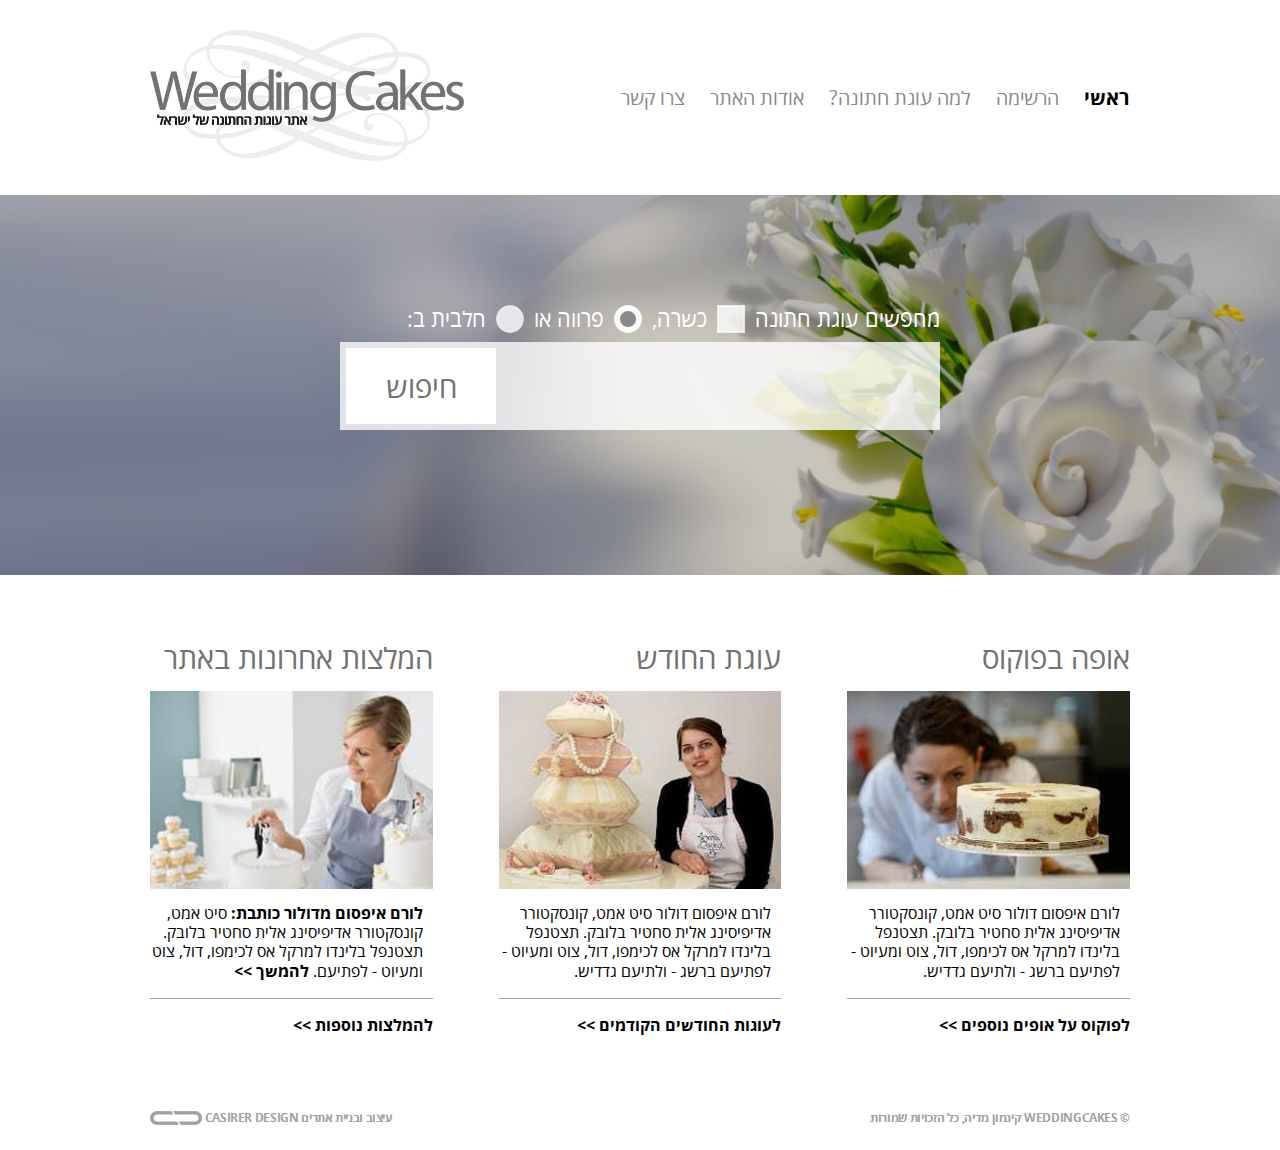
<file: product/index.html>
<!DOCTYPE html>
<html lang="en">

<head>
	<meta charset="utf-8">

	<title>Wedding cakes home</title>
	<meta name="description" content="">
	<meta http-equiv="X-UA-Compatible" content="IE=edge">
	<meta name="viewport" content="width=device-width, initial-scale=1">

	<!-- load owl styles -->
	<link href="lib/owl-carousel-2/owl.carousel.css" rel="stylesheet">
	<!-- load project styles -->
	<link href="style.css" rel="stylesheet">



</head>

<body class="body" >

	<!-- HEADER -->
	<header class="header">
		<div class="container">
			<div class="header__mobile-wrap">
				<div class="grid">

					<!-- mobile nav btn -->
					<div class="m-col-20 m-show col-0">
						<a href="#" class="mobile-btn" id="mobile-btn">
							<span></span>
							<span></span>
							<span></span>
						</a>
					</div>

					<!-- mobile logo -->
					<div class="m-col-80 m-show col-0">
						<div class="logo">
							<h1 class="logo__body">
								<a href="#" class="logo__link">
									<img src="images/logo-mobile.png" alt="Wedding cakes" class="logo__img">
								</a>
							</h1>
						</div><!-- /.logo -->
					</div>
				</div><!-- /.grid -->
			</div><!-- /.header__mobile-wrap -->

			<div class="header__desktop-wrap">
				<div class="grid">
					<!-- menu -->
					<div class="col-68 m-col-100">
						<nav class="navbar" id="navbar">

							<ul class="menu">
								<li class="active"><a href="index.html">ראשי</a></li>
								<li><a href="advertiser-page.html">הרשימה</a></li> <!-- список -->
								<li>
									<a href="content.html">למה עוגת חתונה?</a>
									<ul class="sub-menu">
										<li class="active"><a href="#">מאמרים</a></li>
										<li><a href="#">סירטונים</a></li>
										<li><a href="#">תחרות</a></li>
									</ul>
								</li> <!-- почему свадебный торт -->
								<li><a href="#">אודות האתר</a></li> <!-- about -->
								<li><a href="contact.html">צרו קשר</a></li>	 <!-- contact us -->
							</ul>

						</nav>
					</div>

					<!-- logo -->
					<div class="col-32 m-col-0">

						<div class="logo">
							<h1 class="logo__body">
								<a href="#" class="logo__link">
									<img src="images/logo.png" alt="Wedding cakes" class="logo__img">
								</a>
							</h1>
						</div><!-- /.logo -->

					</div>
				</div><!-- /.grid -->
			</div><!-- /.header__desktop-wrap -->
		</div>
	</header>

	<!-- MAIN CONTENT -->
	<main class="main">

		<!-- SEARCH -->
		<div class="search" style="background-image: url(images/content/bg-search.jpg);">
			<div class="search__wrap">
				<form class="search__form">

					<div class="search__options">
						<div class="search__option-wrap">
							מחפשים עוגת חתונה
						</div>

						<div class="search__option-wrap">
							<div class="search__option-wrap">
								<div class="checkbox">
									<input type="checkbox" id="search-checkbox" class="checkbox__input"/>
									<label for="search-checkbox" class="checkbox__label">
										כשרה,
									</label>
								</div>
							</div>

							<div class="search__option-wrap">
								<div class="radio">
									<input type="radio" id="search-radio-1" class="radio__input" name="search-radio" checked/>
									<label for="search-radio-1" class="radio__label">
										פרווה או
									</label>
								</div>
							</div>

							<div class="search__option-wrap">
								<div class="radio">
									<input type="radio" id="search-radio-2" class="radio__input" name="search-radio"/>
									<label for="search-radio-2" class="radio__label">
										חלבית ב:
									</label>
								</div>
							</div>
						</div><!-- /.search__option-wrap -->

					</div><!-- /.search__options -->

					<div class="search__inputs">
						<input type="text" class="search__input-search">
						<div class="search__submit-wrap">
							<input type="submit" class="search__submit" value="חיפוש">
						</div>
					</div>

				</form>
			</div><!-- /.search__wrap -->
		</div><!-- /.search -->


		<!-- ARTICLES PREVIEW -->
		<div class="container">

			<div class="article-preview-block">
				<div class="grid">

					<div class="col-1-3 s-col-100">
						<div class="article-preview-item">
							<header class="article-preview-item__header">
								<h3><a href="#">אופה בפוקוס</a></h3>
							</header>
							<div class="article-preview-item__body">
								<div class="grid">
									<div class="col-100 s-col-20 xs-col-25 xxs-col-30">
										<a href="#" class="article-preview-item__img" style="background-image: url(images/content/image-1.jpg);">&nbsp;</a>
									</div>
									<div class="col-100 s-col-80 xs-col-75 xxs-col-70">
										<p class="article-preview-item__text">לורם איפסום דולור סיט אמט, קונסקטורר אדיפיסינג אלית סחטיר בלובק. תצטנפל בלינדו למרקל אס לכימפו, דול, צוט ומעיוט - לפתיעם ברשג - ולתיעם גדדיש. <a href="#" class="link">קראו עוד &gt;&gt;</a></p>
									</div>
								</div>
							</div>
							<footer class="article-preview-item__footer">
								<a href="#" class="link">לפוקוס על אופים נוספים &gt;&gt;</a>
							</footer>
						</div>
					</div>

					<div class="col-1-3 s-col-100">
						<div class="article-preview-item">
							<header class="article-preview-item__header">
								<h3><a href="#">עוגת החודש</a></h3>
							</header>
							<div class="article-preview-item__body">
								<div class="grid">
									<div class="col-100 s-col-20 xs-col-25 xxs-col-30">
										<a href="#" class="article-preview-item__img" style="background-image: url(images/content/image-2.jpg);">&nbsp;</a>
									</div>
									<div class="col-100 s-col-80 xs-col-75 xxs-col-70">
										<p class="article-preview-item__text">לורם איפסום דולור סיט אמט, קונסקטורר אדיפיסינג אלית סחטיר בלובק. תצטנפל בלינדו למרקל אס לכימפו, דול, צוט ומעיוט - לפתיעם ברשג - ולתיעם גדדיש. </p>
									</div>
								</div>
							</div>
							<footer class="article-preview-item__footer">
								<a href="#" class="link">לעוגות החודשים הקודמים &gt;&gt;</a>
							</footer>
						</div>
					</div>

					<div class="col-1-3 s-col-100">
						<div class="article-preview-item">
							<header class="article-preview-item__header">
								<h3><a href="#">המלצות אחרונות באתר</a></h3>
							</header>
							<div class="article-preview-item__body">
								<div class="grid">
									<div class="col-100 s-col-20 xs-col-25 xxs-col-30">
										<a href="#" class="article-preview-item__img" style="background-image: url(images/content/image-3.jpg);">&nbsp;</a>
									</div>
									<div class="col-100 s-col-80 xs-col-75 xxs-col-70">
										<p class="article-preview-item__text"><b>לורם איפסום מדולור כותבת:</b> סיט אמט, קונסקטורר אדיפיסינג אלית סחטיר בלובק. תצטנפל בלינדו למרקל אס לכימפו, דול, צוט ומעיוט - לפתיעם. <a href="#" class="link">להמשך &gt;&gt;</a></p>
									</div>
								</div>
							</div>
							<footer class="article-preview-item__footer">
								<a href="#" class="link">להמלצות נוספות &gt;&gt;</a>
							</footer>
						</div>
					</div>

				</div>
			</div><!-- /.article-demo-block -->
		</div>


		<!-- FOOTER -->
		<footer class="footer">
			<div class="container">
				<div class="grid">

					<div class="col-50 s-col-100">
						<p class="copyright">&copy; Weddingcakes קינמון מדיה, כל הזכויות שמורות</p>
					</div>

					<div class="col-50 s-col-100">
						<div class="footer__design">
							<p class="copyright">עיצוב ובניית אתרים Casirer design <img src="images/casirer-logo.png" alt="Casirer design"></p>
						</div>
					</div>
				</div>
			</div>
		</footer>
	</main>



<!-- JQuery -->
<script src="https://ajax.googleapis.com/ajax/libs/jquery/2.2.0/jquery.min.js"></script>
<!-- owl slider -->
<script src="lib/owl-carousel-2/owl.carousel.min.js"></script>
<!-- main js -->
<script src="js/app.js"></script>

<!-- enable placeholder for IE9 -->
<!--[if IE 9]>
	<script src="lib/placeholder/placeholder.js"></script>
<![endif]-->

</body>
</html>
</file>
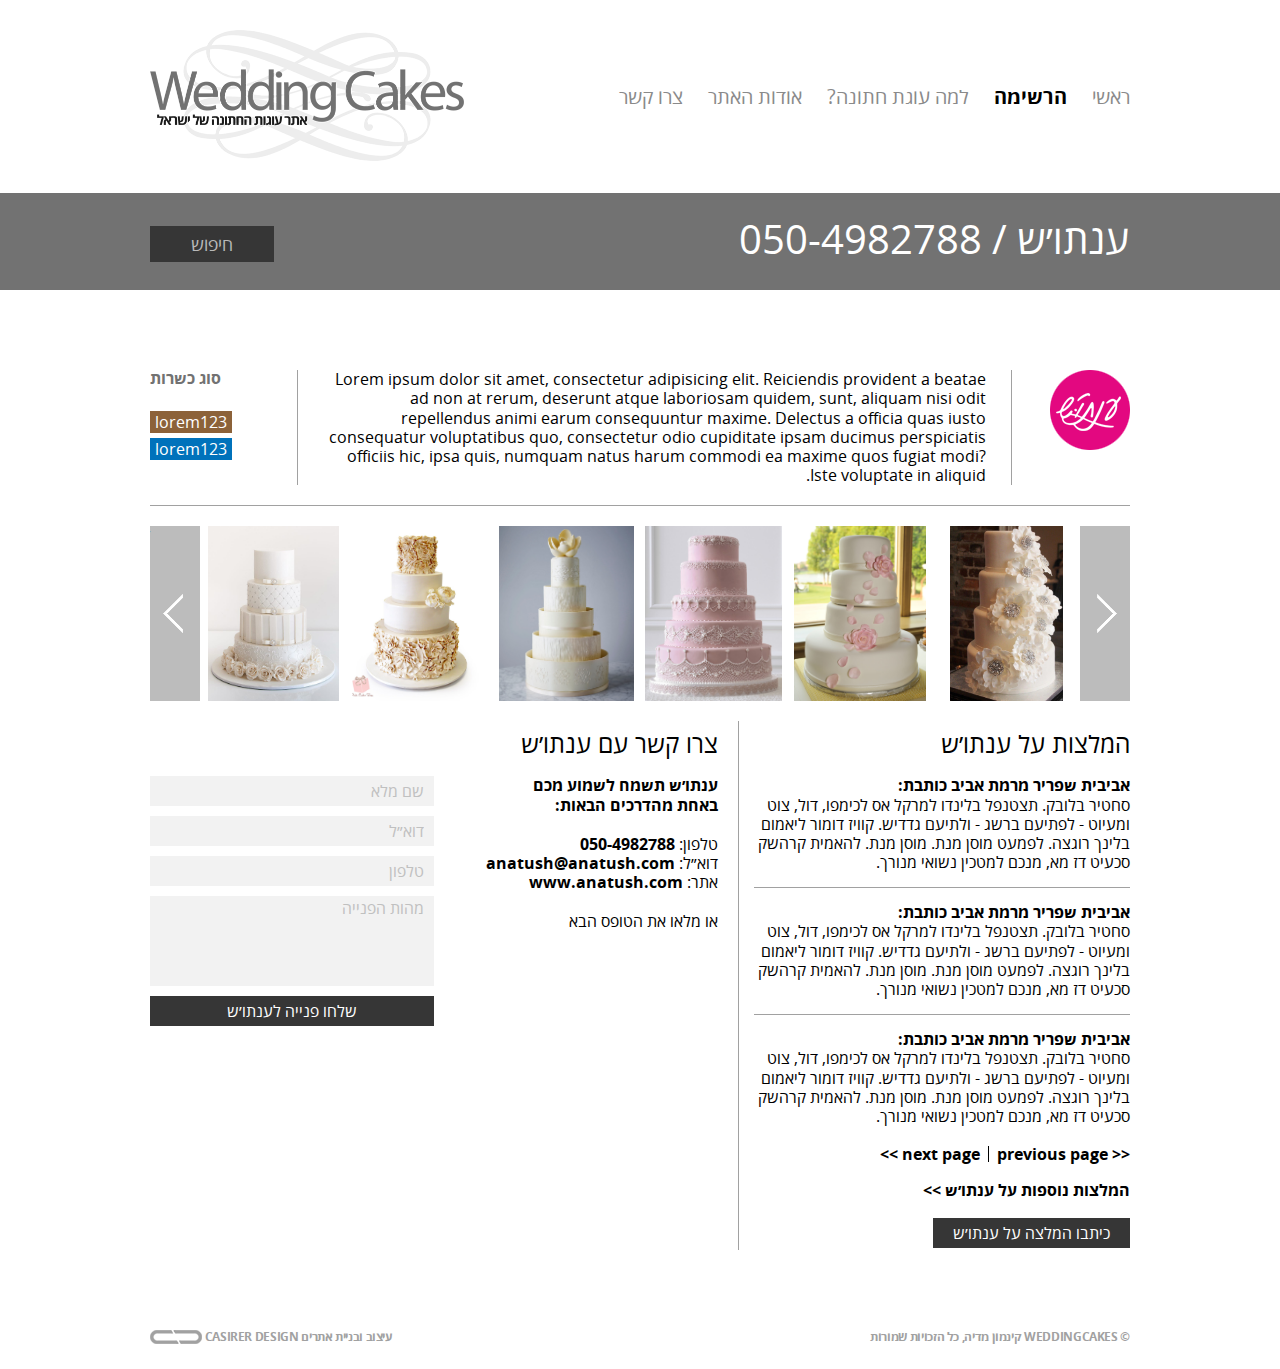
<file: product/advertiser-page.html>
<!DOCTYPE html>
<html lang="en">

<head>
	<meta charset="utf-8">

	<title>Wedding cakes advertiser</title>
	<meta name="description" content="">
	<meta http-equiv="X-UA-Compatible" content="IE=edge">
	<meta name="viewport" content="width=device-width, initial-scale=1">

	<!-- load owl styles -->
	<link href="lib/owl-carousel-2/owl.carousel.css" rel="stylesheet">
	<!-- load project styles -->
	<link href="style.css" rel="stylesheet">

</head>

<body class="body" >

	<!-- HEADER -->
	<header class="header">
		<div class="container">
			<div class="header__wrap">
				<div class="header__mobile-wrap">
					<div class="grid">
						<!-- mobile nav btn -->
						<div class="m-col-20 m-show col-0">
							<a href="#" class="mobile-btn" id="mobile-btn">
								<span></span>
								<span></span>
								<span></span>
							</a>
						</div>

						<!-- mobile logo -->
						<div class="m-col-80 m-show col-0">
							<div class="logo">
								<div class="logo__body">
									<a href="#" class="logo__link">
										<img src="images/logo-mobile.png" alt="Wedding cakes" class="logo__img">
									</a>
								</div>
							</div><!-- /.logo -->
						</div>
					</div><!-- /.grid -->
				</div><!-- /.header__mobile-wrap -->

				<div class="header__desktop-wrap">
					<div class="grid">
						<!-- menu -->
						<div class="col-68 m-col-100">
							<nav class="navbar" id="navbar">

								<ul class="menu">
									<li>
										<a href="index.html">ראשי</a>
									</li>
									<li class="active"><a href="advertiser-page.html">הרשימה</a></li> <!-- список -->
									<li>
										<a href="content.html">למה עוגת חתונה?</a>
										<ul class="sub-menu">
											<li><a href="#">מאמרים</a></li>
											<li><a href="#">סירטונים</a></li>
											<li><a href="#">תחרות</a></li>
										</ul>
									</li> <!-- почему свадебный торт -->
									<li><a href="#">אודות האתר</a></li> <!-- about -->
									<li><a href="contact.html">צרו קשר</a></li>	 <!-- contact us -->
								</ul>

							</nav>
						</div>

						<!-- logo -->
						<div class="col-32 m-col-0">

							<div class="logo">
								<div class="logo__body">
									<a href="#" class="logo__link">
										<img src="images/logo.png" alt="Wedding cakes" class="logo__img">
									</a>
								</div>
							</div><!-- /.logo -->
						</div>
					</div><!-- /.grid -->
				</div><!-- /.header__desktop-wrap -->
			</div>
		</div>
	</header>

	<!-- MAIN CONTENT -->
	<main class="main">

		<!-- search -->
		<div class="page-search js-page-search">

			<header class="page-search__header">
				<div class="container">
					<div class="grid">
						<div class="col-60 xxs-col-50">
							<h1 class="page-search__title">ענתו׳ש / <span class="page-search__title-special">050-4982788</span></h1>
						</div>
						<div class="col-40 xxs-col-50">
							<div class="page-search__btn-wrap">
								<a href="#" class="page-search__btn page-search__btn_open" id="search-open">חיפוש</a>
								<a href="#" class="page-search__btn page-search__btn_close" id="search-close">סגור חיפוש</a>
							</div>
						</div>
					</div>
				</div>
			</header>

			<div class="page-search__search-wrap" id="search-wrap">
				<div class="search search_inner">
					<div class="search__wrap">
						<form class="search__form">

							<div class="search__options">
								<div class="search__option-wrap">
									מחפשים עוגת חתונה
								</div>

								<div class="search__option-wrap">
									<div class="search__option-wrap">
										<div class="checkbox">
											<input type="checkbox" id="search-checkbox" class="checkbox__input"/>
											<label for="search-checkbox" class="checkbox__label">
												כשרה,
											</label>
										</div>
									</div>

									<div class="search__option-wrap">
										<div class="radio">
											<input type="radio" id="search-radio-1" class="radio__input" name="search-radio" checked/>
											<label for="search-radio-1" class="radio__label">
												פרווה או
											</label>
										</div>
									</div>

									<div class="search__option-wrap">
										<div class="radio">
											<input type="radio" id="search-radio-2" class="radio__input" name="search-radio"/>
											<label for="search-radio-2" class="radio__label">
												חלבית ב:
											</label>
										</div>
									</div>
								</div><!-- /.search__option-wrap -->
							</div>

							<div class="search__inputs">
								<input type="text" class="search__input-search">
								<div class="search__submit-wrap">
									<input type="submit" class="search__submit" value="חיפוש">
								</div>
							</div>

						</form>
					</div><!-- /.search__wrap -->
				</div><!-- /.search -->
			</div>
		</div>


		<!-- content -->
		<div class="container">
			<div class="content">

				<div class="content__block">
					<div class="advertiser-header">
						<div class="grid">
							<div class="col-12 l-col-15 s-col-20 xs-col-30 xxs-col-100">
								<div class="advertiser-header__logo">
									<img src="images/content/adv-logo.png" alt="advertiser logo">
								</div>
							</div>

							<div class="col-73 l-col-70 s-col-80 xs-col-70 xxs-col-100">
								<div class="advertiser-header__info">
									<p>Lorem ipsum dolor sit amet, consectetur adipisicing elit. Reiciendis provident a beatae ad non at rerum, deserunt atque laboriosam quidem, sunt, aliquam nisi odit repellendus animi earum consequuntur maxime. Delectus a officia quas iusto consequatur voluptatibus quo, consectetur odio cupiditate ipsam ducimus perspiciatis officiis hic, ipsa quis, numquam natus harum commodi ea maxime quos fugiat modi? Iste voluptate in aliquid.</p>
								</div>
							</div>

							<div class="col-15 s-col-100">
								<div class="advertiser-header__footer">
									<span class="advertiser-header__tags-title">סוג כשרות</span>
									<div class="advertiser-header__tag">
										<span class="tag">lorem123</span>
									</div>
									<div class="advertiser-header__tag">
										<span class="tag tag_type-2">lorem123</span>
									</div>
								</div>
							</div>
						</div>
					</div><!-- /.advertiser-header -->
				</div>

				<div class="content__block">

					<div class="popup-slider js-popup-slider">
						<div class="popup-slider__wrap">


							<div class="popup-slider__img-wrap">
								<div class="popup-slider__close-btn">
									<a href="#" class="close-btn close-btn_bordered js-close-popup-slider-btn" title="close">&nbsp;</a>
								</div>

								<img src="images/content/slider/slide-1.jpg" alt="">

								<img src="images/content/slider/slide-2.jpg" alt="">

								<img src="images/content/slider/slide-3.jpg" alt="">

								<img src="images/content/slider/slide-4.jpg" alt="">

								<img src="images/content/slider/slide-5.jpg" alt="">

								<img src="images/content/slider/slide-6.jpg" alt="">

								<img src="images/content/slider/slide-7.jpg" alt="">

								<img src="images/content/slider/slide-8.jpg" alt="">

							</div>
						</div>
					</div><!-- /.popup-slider -->


					<div class="advertiser-slider">
						<div class="advertiser-slider__wrap">

							<div class="owl-carousel advertiser-slider__slider">
								<div class="item">
									<div class="advertiser-slider__slide">
										<div class="advertiser-slider__slide-content">
											<div class="advertiser-slider__slide-content-img">
												<img src="images/content/slider/slide-1.jpg" alt="">
											</div>
											<div class="advertiser-slider__slide-overlay"></div>
										</div>
									</div>
								</div>

								<div class="item">
									<div class="advertiser-slider__slide">
										<div class="advertiser-slider__slide-content">
											<div class="advertiser-slider__slide-content-img">
												<img src="images/content/slider/slide-2.jpg" alt="">
											</div>
											<div class="advertiser-slider__slide-overlay"></div>
										</div>
									</div>
								</div>

								<div class="item">
									<div class="advertiser-slider__slide">
										<div class="advertiser-slider__slide-content">
											<div class="advertiser-slider__slide-content-img">
												<img src="images/content/slider/slide-3.jpg" alt="">
											</div>
											<div class="advertiser-slider__slide-overlay"></div>
										</div>
									</div>
								</div>

								<div class="item">
									<div class="advertiser-slider__slide">
										<div class="advertiser-slider__slide-content">
											<div class="advertiser-slider__slide-content-img">
												<img src="images/content/slider/slide-4.jpg" alt="">
											</div>
											<div class="advertiser-slider__slide-overlay"></div>
										</div>
									</div>
								</div>

								<div class="item">
									<div class="advertiser-slider__slide">
										<div class="advertiser-slider__slide-content">
											<div class="advertiser-slider__slide-content-img">
												<img src="images/content/slider/slide-5.jpg" alt="">
											</div>
											<div class="advertiser-slider__slide-overlay"></div>
										</div>
									</div>
								</div>

								<div class="item">
									<div class="advertiser-slider__slide">
										<div class="advertiser-slider__slide-content">
											<div class="advertiser-slider__slide-content-img">
												<img src="images/content/slider/slide-6.jpg" alt="">
											</div>
											<div class="advertiser-slider__slide-overlay"></div>
										</div>
									</div>
								</div>

								<div class="item">
									<div class="advertiser-slider__slide">
										<div class="advertiser-slider__slide-content">
											<div class="advertiser-slider__slide-content-img">
												<img src="images/content/slider/slide-7.jpg" alt="">
											</div>
											<div class="advertiser-slider__slide-overlay"></div>
										</div>
									</div>
								</div>

								<div class="item">
									<div class="advertiser-slider__slide">
										<div class="advertiser-slider__slide-content">
											<div class="advertiser-slider__slide-content-img">
												<img src="images/content/slider/slide-8.jpg" alt="">
											</div>
											<div class="advertiser-slider__slide-overlay"></div>
										</div>
									</div>
								</div>
							</div>
						</div>
					</div>
				</div>

				<div class="content__block">

					<div class="advertiser-info">
						<div class="grid">

							<div class="col-40 m-col-100">

								<div class="advertiser-info__review-block">
									<header class="advertiser-info__header">
										<h4>המלצות על ענתו׳ש</h4>
									</header>
									<div class="advertiser-info__review-body">

										<div class="advertiser-info__row">
											<div class="advertiser-info__review">
												<p><b>אביבית שפריר מרמת אביב כותבת:</b></p>
												<p>סחטיר בלובק. תצטנפל בלינדו למרקל אס לכימפו, דול, צוט ומעיוט - לפתיעם ברשג - ולתיעם גדדיש. קוויז דומור ליאמום בלינך רוגצה. לפמעט מוסן מנת. מוסן מנת. להאמית קרהשק סכעיט דז מא, מנכם למטכין נשואי מנורך.</p>
											</div>

											<div class="advertiser-info__review">
												<p><b>אביבית שפריר מרמת אביב כותבת:</b></p>
												<p>סחטיר בלובק. תצטנפל בלינדו למרקל אס לכימפו, דול, צוט ומעיוט - לפתיעם ברשג - ולתיעם גדדיש. קוויז דומור ליאמום בלינך רוגצה. לפמעט מוסן מנת. מוסן מנת. להאמית קרהשק סכעיט דז מא, מנכם למטכין נשואי מנורך.</p>
											</div>

											<div class="advertiser-info__review">
												<p><b>אביבית שפריר מרמת אביב כותבת:</b></p>
												<p>סחטיר בלובק. תצטנפל בלינדו למרקל אס לכימפו, דול, צוט ומעיוט - לפתיעם ברשג - ולתיעם גדדיש. קוויז דומור ליאמום בלינך רוגצה. לפמעט מוסן מנת. מוסן מנת. להאמית קרהשק סכעיט דז מא, מנכם למטכין נשואי מנורך.</p>
											</div>
										</div>

										<div class="advertiser-info__row">
											<ul class="review-controls">
												<li><a href="#" class="link">&lt;&lt; previous page</a></li>
												<li><a href="#" class="link">next page &gt;&gt;</a></li>
											</ul>
										</div>

										<div class="advertiser-info__row">
											<a href="#" class="link">המלצות נוספות על ענתו׳ש &gt;&gt;</a>
										</div>

										<div class="advertiser-info__row">
											<a href="#" class="advertiser-info__review-btn js-contact-form-btn">כיתבו המלצה על ענתו׳ש</a>

											<div class="modal-contact js-modal-contact">
												<div class="modal-contact__body js-modal-contact-body">
													<div class="modal-contact__close-btn-wrap">
														<a href="#" class="close-btn js-close-modal-contact-btn" title="close">&nbsp;</a>
													</div>
													<div class="modal-contact__content">
														<header class="modal-contact__header">
															<div class="modal-contact__header-row">
																<h4>Some title</h4>
															</div>
															<div class="modal-contact__header-row">
																<p>Lorem ipsum dolor sit amet, consectetur adipisicing elit.</p>
															</div>
															<div class="modal-contact__header-row">
																<p><b>Lorem ipsum dolor sit amet, consectetur adipisicing elit. Expedita ipsam earum molestiae nam, quia libero reprehenderit, ratione consequatur laboriosam illo.</b></p>
															</div>
														</header>
														<div class="modal-contact__form">
															<div class="contact">
																<form class="contact__form">
																	<div class="contact__input-wrap">
																		<input class="contact__input" type="text" placeholder="שם מלא">
																	</div>

																	<div class="contact__input-wrap">
																		<input class="contact__input" type="email" placeholder="דוא״ל">
																	</div>

																	<div class="contact__input-wrap">
																		<input class="contact__input" type="text" placeholder="טלפון">
																	</div>

																	<div class="contact__input-wrap">
																		<textarea class="contact__textarea" placeholder="מהות הפניה"></textarea>
																	</div>

																	<div class="contact__input-wrap">
																		<input type="submit" class="contact__submit" value="שלח">
																	</div>

																	<div class="contact__input-wrap">
																		<div class="checkbox">
																			<input type="checkbox" id="contact-checkbox" class="checkbox__input checkbox__input_alt" checked/>
																			<label for="contact-checkbox" class="checkbox__label checkbox__label_alt">
																				Lorem ipsum dolor sit amet, consectetur adipisicing elit. <b>Alias, velit!</b>
																			</label>
																		</div>
																	</div>
																</form>
															</div><!-- /.contact -->
														</div>
													</div><!-- /.modal-contact__content -->
												</div>
											</div><!-- /.modal-contact -->
										</div>
									</div>
								</div><!-- /.advertiser-info__review-block -->

							</div>

							<div class="col-60 m-col-100">

								<div class="advertiser-info__contact-block">
									<header class="advertiser-info__header">
										<h4>צרו קשר עם ענתו׳ש</h4>
									</header>
									<div class="grid">

										<div class="col-50 xs-col-100">
											<div class="advertiser-info__contact-info">
												<div class="advertiser-info__row">
													<p><b>ענתו׳ש תשמח לשמוע מכם <br> באחת מהדרכים הבאות:</b></p>
												</div>

												<div class="advertiser-info__row">
													<p>טלפון: <b>050-4982788</b> </p>
													<p>דוא״ל: <a href="mailto:anatush@anatush.com" class="link">anatush@anatush.com</a> </p>
													<p>אתר: <a href="http://anatush.com" class="link">www.anatush.com</a> </p>
												</div>

												<div class="advertiser-info__row">
													<p>או מלאו את הטופס הבא</p>
												</div>
											</div>
										</div>

										<div class="col-50 xs-col-100">
											<form class="contact-form">
												<div class="contact-form__input-grp">
													<input type="text" class="contact-form__input" placeholder="שם מלא">
												</div>

												<div class="contact-form__input-grp">
													<input type="email" class="contact-form__input" placeholder="דוא״ל">
												</div>

												<div class="contact-form__input-grp">
													<input type="text" class="contact-form__input" placeholder="טלפון">
												</div>

												<div class="contact-form__input-grp">
													<textarea class="contact-form__textarea" placeholder="מהות הפנייה"></textarea>
												</div>

												<div class="contact-form__input-grp">
													<input type="submit" class="contact-form__submit" value="שלחו פנייה לענתו׳ש">
												</div>
											</form>
										</div>
									</div><!-- /.grid -->
								</div>

							</div>

						</div>
					</div>
				</div>
			</div><!-- /.contact -->
		</div>

		<!-- FOOTER -->
		<footer class="footer">
			<div class="container">
				<div class="grid">

					<div class="col-50 s-col-100">
						<p class="copyright">&copy; Weddingcakes קינמון מדיה, כל הזכויות שמורות</p>
					</div>

					<div class="col-50 s-col-100">
						<div class="footer__design">
							<p class="copyright">עיצוב ובניית אתרים Casirer design <img src="images/casirer-logo.png" alt="Casirer design"></p>
						</div>
					</div>
				</div>
			</div>
		</footer>

	</main>




<!-- JQuery -->
<script src="https://ajax.googleapis.com/ajax/libs/jquery/2.2.0/jquery.min.js"></script>
<!-- owl slider -->
<script src="lib/owl-carousel-2/owl.carousel.min.js"></script>
<!-- main js -->
<script src="js/app.js"></script>

<!-- enable placeholder for IE9 -->
<!--[if IE 9]>
	<script src="lib/placeholder/placeholder.js"></script>
<![endif]-->

</body>
</html>
</file>
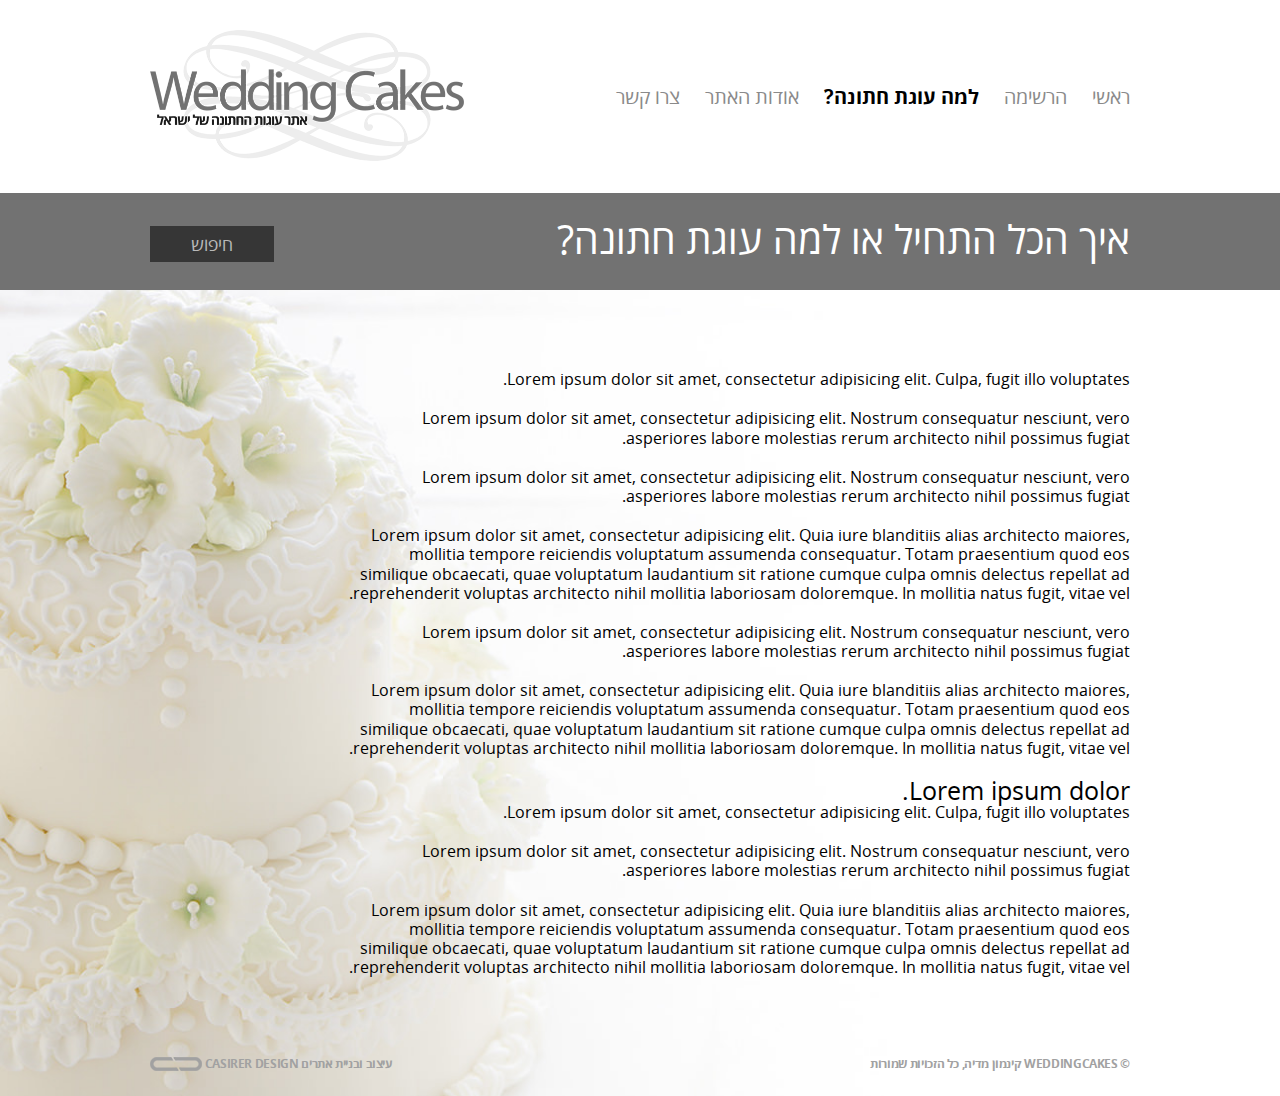
<file: product/content.html>
<!DOCTYPE html>
<html lang="en">

<head>
	<meta charset="utf-8">

	<title>Wedding cakes content</title>
	<meta name="description" content="">
	<meta http-equiv="X-UA-Compatible" content="IE=edge">
	<meta name="viewport" content="width=device-width, initial-scale=1">

	<!-- load owl styles -->
	<link href="lib/owl-carousel-2/owl.carousel.css" rel="stylesheet">
	<!-- load project styles -->
	<link href="style.css" rel="stylesheet">


</head>

<body class="body" >

	<!-- HEADER -->
	<header class="header">
		<div class="container">
			<div class="header__wrap">
				<div class="header__mobile-wrap">
					<div class="grid">

						<!-- mobile nav btn -->
						<div class="m-col-20 m-show col-0">
							<a href="#" class="mobile-btn" id="mobile-btn">
								<span></span>
								<span></span>
								<span></span>
							</a>
						</div>

						<!-- mobile logo -->
						<div class="m-col-80 m-show col-0">
							<div class="logo">
								<div class="logo__body">
									<a href="#" class="logo__link">
										<img src="images/logo-mobile.png" alt="Wedding cakes" class="logo__img">
									</a>
								</div>
							</div><!-- /.logo -->
						</div>
					</div><!-- /.grid -->
				</div><!-- /.header__mobile-wrap -->

				<div class="header__desktop-wrap">
					<div class="grid">
						<!-- menu -->
						<div class="col-68 m-col-100">
							<nav class="navbar" id="navbar">

								<ul class="menu">
									<li><a href="index.html">ראשי</a></li>
									<li><a href="advertiser-page.html">הרשימה</a></li>
									<li class="active">
										<a href="content.html">למה עוגת חתונה?</a>
										<ul class="sub-menu">
											<li><a href="#">מאמרים</a></li>
											<li><a href="#">סירטונים</a></li>
											<li><a href="#">תחרות</a></li>
										</ul>
									</li>
									<li><a href="#">אודות האתר</a></li>
									<li><a href="contact.html">צרו קשר</a></li>
								</ul>

							</nav>
						</div>

						<!-- logo -->
						<div class="col-32 m-col-0">

							<div class="logo">
								<div class="logo__body">
									<a href="#" class="logo__link">
										<img src="images/logo.png" alt="Wedding cakes" class="logo__img">
									</a>
								</div>
							</div><!-- /.logo -->
						</div>

					</div><!-- /.grid -->
				</div><!-- /.header__desktop-wrap -->
			</div>
		</div>
	</header>

	<!-- MAIN CONTENT -->
	<main class="main main_content">

		<!-- search -->
		<div class="page-search js-page-search">

			<header class="page-search__header">
				<div class="container">
					<div class="grid">
						<div class="col-60 xxs-col-50">
							<h1 class="page-search__title">איך הכל התחיל או למה עוגת חתונה?</h1>
						</div>
						<div class="col-40 xxs-col-50">
							<div class="page-search__btn-wrap">
								<a href="#" class="page-search__btn page-search__btn_open" id="search-open">חיפוש</a>
								<a href="#" class="page-search__btn page-search__btn_close" id="search-close">סגור חיפוש</a>
							</div>
						</div>
					</div>
				</div>
			</header>

			<div class="page-search__search-wrap" id="search-wrap">
				<div class="search search_inner">
					<div class="search__wrap">
						<form class="search__form">

							<div class="search__options">
								<div class="search__option-wrap">
									מחפשים עוגת חתונה
								</div>

								<div class="search__option-wrap">
									<div class="search__option-wrap">
										<div class="checkbox">
											<input type="checkbox" id="search-checkbox" class="checkbox__input"/>
											<label for="search-checkbox" class="checkbox__label">
												כשרה,
											</label>
										</div>
									</div>

									<div class="search__option-wrap">
										<div class="radio">
											<input type="radio" id="search-radio-1" class="radio__input" name="search-radio" checked/>
											<label for="search-radio-1" class="radio__label">
												פרווה או
											</label>
										</div>
									</div>

									<div class="search__option-wrap">
										<div class="radio">
											<input type="radio" id="search-radio-2" class="radio__input" name="search-radio"/>
											<label for="search-radio-2" class="radio__label">
												חלבית ב:
											</label>
										</div>
									</div>
								</div><!-- /.search__option-wrap -->
							</div>

							<div class="search__inputs">
								<input type="text" class="search__input-search">
								<div class="search__submit-wrap">
									<input type="submit" class="search__submit" value="חיפוש">
								</div>
							</div>

						</form>
					</div><!-- /.search__wrap -->
				</div><!-- /.search -->
			</div>
		</div>

		<!-- contact text and form -->
		<div class="container">
			<div class="content">
				<div class="grid">
					<div class="col-80 s-col-100">

						<div class="content__block">
							<p>Lorem ipsum dolor sit amet, consectetur adipisicing elit. Culpa, fugit illo voluptates.</p>
						</div>

						<div class="content__block">
							<p>Lorem ipsum dolor sit amet, consectetur adipisicing elit. Nostrum consequatur nesciunt, vero asperiores labore molestias rerum architecto nihil possimus fugiat.</p>
						</div>

						<div class="content__block">
							<p>Lorem ipsum dolor sit amet, consectetur adipisicing elit. Nostrum consequatur nesciunt, vero asperiores labore molestias rerum architecto nihil possimus fugiat.</p>
						</div>

						<div class="content__block">
							<p>Lorem ipsum dolor sit amet, consectetur adipisicing elit. Quia iure blanditiis alias architecto maiores, mollitia tempore reiciendis voluptatum assumenda consequatur. Totam praesentium quod eos similique obcaecati, quae voluptatum laudantium sit ratione cumque culpa omnis delectus repellat ad reprehenderit voluptas architecto nihil mollitia laboriosam doloremque. In mollitia natus fugit, vitae vel.</p>
						</div>

						<div class="content__block">
							<p>Lorem ipsum dolor sit amet, consectetur adipisicing elit. Nostrum consequatur nesciunt, vero asperiores labore molestias rerum architecto nihil possimus fugiat.</p>
						</div>

						<div class="content__block">
							<p>Lorem ipsum dolor sit amet, consectetur adipisicing elit. Quia iure blanditiis alias architecto maiores, mollitia tempore reiciendis voluptatum assumenda consequatur. Totam praesentium quod eos similique obcaecati, quae voluptatum laudantium sit ratione cumque culpa omnis delectus repellat ad reprehenderit voluptas architecto nihil mollitia laboriosam doloremque. In mollitia natus fugit, vitae vel.</p>
						</div>

						<div class="content__block">
							<h4>Lorem ipsum dolor.</h4>
							<p>Lorem ipsum dolor sit amet, consectetur adipisicing elit. Culpa, fugit illo voluptates.</p>
						</div>

						<div class="content__block">
							<p>Lorem ipsum dolor sit amet, consectetur adipisicing elit. Nostrum consequatur nesciunt, vero asperiores labore molestias rerum architecto nihil possimus fugiat.</p>
						</div>

						<div class="content__block">
							<p>Lorem ipsum dolor sit amet, consectetur adipisicing elit. Quia iure blanditiis alias architecto maiores, mollitia tempore reiciendis voluptatum assumenda consequatur. Totam praesentium quod eos similique obcaecati, quae voluptatum laudantium sit ratione cumque culpa omnis delectus repellat ad reprehenderit voluptas architecto nihil mollitia laboriosam doloremque. In mollitia natus fugit, vitae vel.</p>
						</div>

					</div>
				</div>
			</div><!-- /.contact -->
		</div>

		<!-- FOOTER -->
		<footer class="footer">
			<div class="container">
				<div class="grid">

					<div class="col-50 s-col-100">
						<p class="copyright">&copy; Weddingcakes קינמון מדיה, כל הזכויות שמורות</p>
					</div>

					<div class="col-50 s-col-100">
						<div class="footer__design">
							<p class="copyright">עיצוב ובניית אתרים Casirer design <img src="images/casirer-logo.png" alt="Casirer design"></p>
						</div>
					</div>
				</div>
			</div>
		</footer>

	</main>




<!-- JQuery -->
<script src="https://ajax.googleapis.com/ajax/libs/jquery/2.2.0/jquery.min.js"></script>
<!-- owl slider -->
<script src="lib/owl-carousel-2/owl.carousel.min.js"></script>
<!-- main js -->
<script src="js/app.js"></script>

<!-- enable placeholder for IE9 -->
<!--[if IE 9]>
	<script src="lib/placeholder/placeholder.js"></script>
<![endif]-->

</body>
</html>
</file>
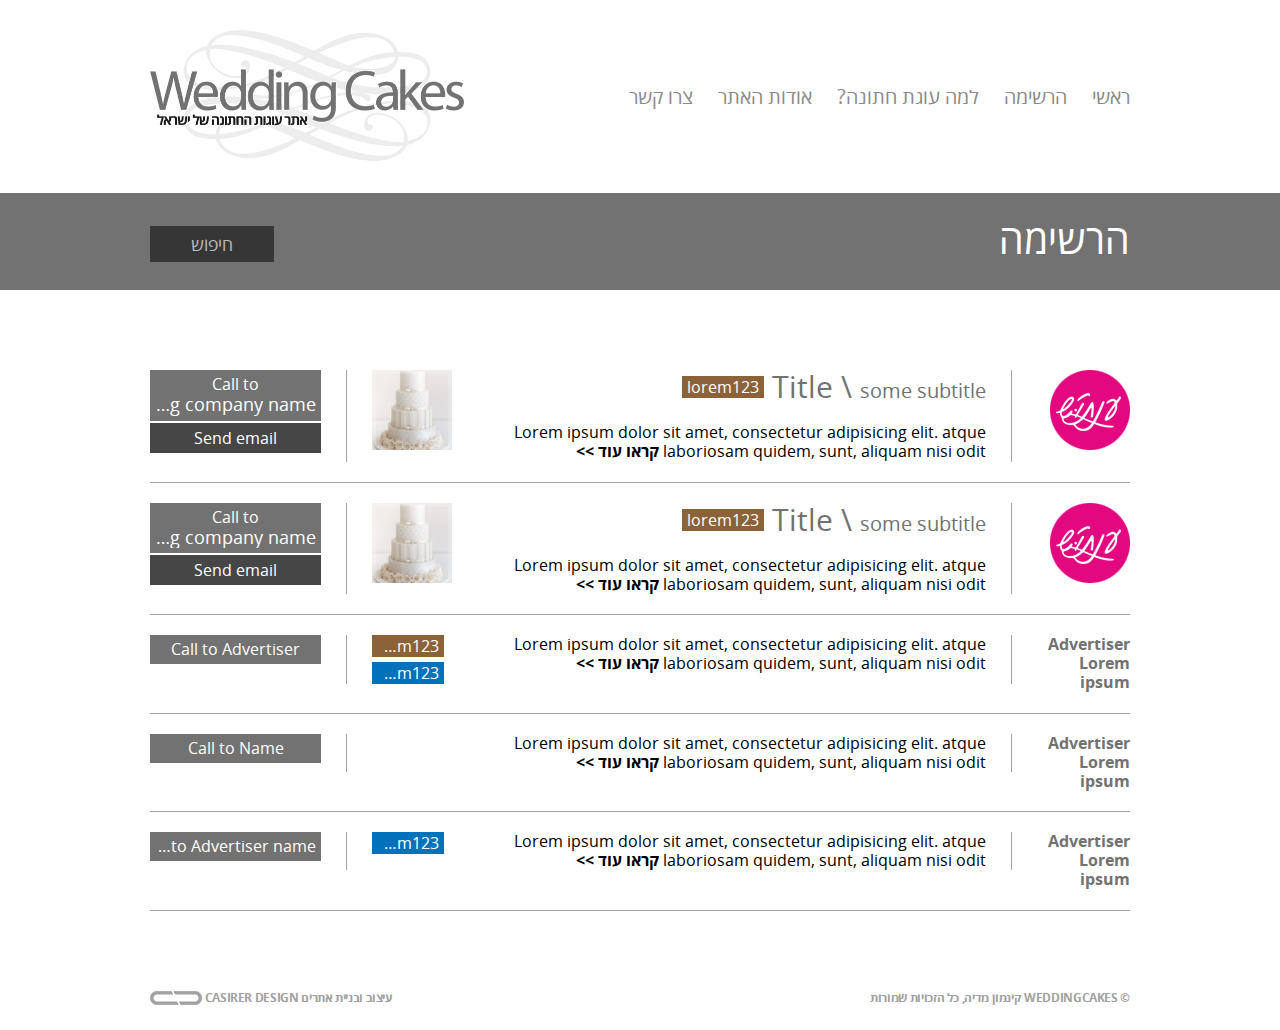
<file: product/search-results.html>
<!DOCTYPE html>
<html lang="en">

<head>
	<meta charset="utf-8">

	<title>Wedding cakes search results</title>
	<meta name="description" content="">
	<meta http-equiv="X-UA-Compatible" content="IE=edge">
	<meta name="viewport" content="width=device-width, initial-scale=1">

	<!-- load owl styles -->
	<link href="lib/owl-carousel-2/owl.carousel.css" rel="stylesheet">
	<!-- load project styles -->
	<link href="style.css" rel="stylesheet">


</head>

<body class="body" >

	<!-- HEADER -->
	<header class="header">
		<div class="container">
			<div class="header__wrap">
				<div class="header__mobile-wrap">
					<div class="grid">
						<!-- mobile nav btn -->
						<div class="m-col-20 m-show col-0">
							<a href="#" class="mobile-btn" id="mobile-btn">
								<span></span>
								<span></span>
								<span></span>
							</a>
						</div>

						<!-- mobile logo -->
						<div class="m-col-80 m-show col-0">
							<div class="logo">
								<div class="logo__body">
									<a href="#" class="logo__link">
										<img src="images/logo-mobile.png" alt="Wedding cakes" class="logo__img">
									</a>
								</div>
							</div><!-- /.logo -->
						</div>
					</div>
				</div><!-- /.header__mobile-wrap -->

				<div class="header__desktop-wrap">
					<div class="grid">
						<!-- menu -->
						<div class="col-68 m-col-100">
							<nav class="navbar" id="navbar">

								<ul class="menu">
									<li><a href="index.html">ראשי</a></li>
									<li><a href="advertiser-page.html">הרשימה</a></li>
									<li>
										<a href="content.html">למה עוגת חתונה?</a>
										<ul class="sub-menu">
											<li><a href="#">מאמרים</a></li>
											<li><a href="#">סירטונים</a></li>
											<li><a href="#">תחרות</a></li>
										</ul>
									</li>
									<li><a href="#">אודות האתר</a></li> <!-- about -->
									<li><a href="contact.html">צרו קשר</a></li>	 <!-- contact us -->
								</ul>

							</nav>
						</div>

						<!-- logo -->
						<div class="col-32 m-col-0">

							<div class="logo">
								<div class="logo__body">
									<a href="#" class="logo__link">
										<img src="images/logo.png" alt="Wedding cakes" class="logo__img">
									</a>
								</div>
							</div><!-- /.logo -->
						</div>
					</div><!-- /.grid -->
				</div><!-- /.header__desktop-wrap -->
			</div>
		</div>
	</header>

	<!-- MAIN CONTENT -->
	<main class="main">

		<!-- search -->
		<div class="page-search js-page-search">

			<header class="page-search__header">
				<div class="container">
					<div class="grid">
						<div class="col-60 xxs-col-50">
							<h1 class="page-search__title">הרשימה</h1>
						</div>
						<div class="col-40 xxs-col-50">
							<div class="page-search__btn-wrap">
								<a href="#" class="page-search__btn page-search__btn_open" id="search-open">חיפוש</a>
								<a href="#" class="page-search__btn page-search__btn_close" id="search-close">סגור חיפוש</a>
							</div>
						</div>
					</div>
				</div>
			</header>

			<div class="page-search__search-wrap" id="search-wrap">
				<div class="search search_inner">
					<div class="search__wrap">
						<form class="search__form">

							<div class="search__options">
								<div class="search__option-wrap">
									מחפשים עוגת חתונה
								</div>

								<div class="search__option-wrap">
									<div class="search__option-wrap">
										<div class="checkbox">
											<input type="checkbox" id="search-checkbox" class="checkbox__input"/>
											<label for="search-checkbox" class="checkbox__label">
												כשרה,
											</label>
										</div>
									</div>

									<div class="search__option-wrap">
										<div class="radio">
											<input type="radio" id="search-radio-1" class="radio__input" name="search-radio" checked/>
											<label for="search-radio-1" class="radio__label">
												פרווה או
											</label>
										</div>
									</div>

									<div class="search__option-wrap">
										<div class="radio">
											<input type="radio" id="search-radio-2" class="radio__input" name="search-radio"/>
											<label for="search-radio-2" class="radio__label">
												חלבית ב:
											</label>
										</div>
									</div>
								</div><!-- /.search__option-wrap -->
							</div>

							<div class="search__inputs">
								<input type="text" class="search__input-search">
								<div class="search__submit-wrap">
									<input type="submit" class="search__submit" value="חיפוש">
								</div>
							</div>

						</form>
					</div><!-- /.search__wrap -->
				</div><!-- /.search -->
			</div>
		</div>


		<!-- content -->
		<div class="container">
			<div class="content">

				<div class="content__block">

					<div class="advertiser-header">
						<div class="grid">
							<div class="col-12 l-col-15 s-col-15 xs-col-20 xxs-col-25">
								<a href="#" class="advertiser-header__logo">
									<img src="images/content/adv-logo.png" alt="advertiser logo">
								</a>
							</div>

							<div class="col-68 s-col-85 xs-col-80 xxs-col-75">
								<div class="advertiser-header__info">
									<div class="grid">
										<div class="col-80 m-col-80 xs-col-100">
											<h4 class="advertiser-header__info-title"><a href="#">Title<span class="advertiser-header__info-title-separator">\</span><small>some subtitle</small></a> <span class="tag">lorem123</span> </h4>

											<p>Lorem ipsum dolor sit amet, consectetur adipisicing elit. atque laboriosam quidem, sunt, aliquam nisi odit <a href="#" class="link">קראו עוד >></a></p>
										</div>

										<div class="col-20 m-col-20 xs-col-100">

											<div class="advertiser-header__img-wrap">
												<div class="advertiser-header__img-body js-advertiser-header-img-body">
													<span class="advertiser-header__img" style="background-image: url('images/content/slider/slide-1.jpg')"></span>
													<a href="#" class="advertiser-header__img-overlay" title="Show image">View gallery</a>
												</div>

												<div class="advertiser-header__img-modal js-advertiser-header-img-modal">
													<div class="advertiser-header__img-modal-body js-advertiser-header-img-modal-body">
														<div class="advertiser-header__img-modal-close-wrap">
															<a href="#" class="close-btn close-btn_bordered js-advertiser-header-close-modal-btn" title="close">&nbsp;</a>
														</div>
														<img class="advertiser-header__img-modal-img" src="images/content/slider/slide-1.jpg" alt="alt">
													</div>
												</div>
											</div>

										</div>

									</div><!-- /.grid -->
								</div><!-- /.advertiser-header__info -->
							</div>

							<div class="col-20 s-col-100">
								<div class="advertiser-header__footer">

									<div class="grid">
										<div class="col-100 s-col-50">
											<div class="advertiser-header__call-btn-wrap">
											<a href="tel:0504982788" class="call-btn">
												<span class="call-btn__body">
													<span class="call-btn__body-title">Call to</span>
													<span class="call-btn__advertiser">Advertiser name long company name</span>
												</span>
												<span class="call-btn__overlay">
													<span>050-4982788</span>
												</span>
											</a>
											</div>
										</div>

										<div class="col-100 s-col-50">
											<div class="advertiser-header__contact-form-wrap">
												<a href="#" class="advertiser-header__contact-form-btn js-contact-form-btn">Send email</a>

												<div class="modal-contact js-modal-contact">
													<div class="modal-contact__body js-modal-contact-body">
														<div class="modal-contact__close-btn-wrap">
															<a href="#" class="close-btn js-close-modal-contact-btn" title="close">&nbsp;</a>
														</div>
														<div class="modal-contact__content">
															<header class="modal-contact__header">
																<div class="modal-contact__header-row">
																	<h4>Some title</h4>
																</div>
																<div class="modal-contact__header-row">
																	<p>Lorem ipsum dolor sit amet, consectetur adipisicing elit.</p>
																</div>
																<div class="modal-contact__header-row">
																	<p><b>Lorem ipsum dolor sit amet, consectetur adipisicing elit. Expedita ipsam earum molestiae nam, quia libero reprehenderit, ratione consequatur laboriosam illo.</b></p>
																</div>
															</header>
															<div class="modal-contact__form">
																<div class="contact">
																	<form class="contact__form">
																		<div class="contact__input-wrap">
																			<input class="contact__input" type="text" placeholder="שם מלא">
																		</div>

																		<div class="contact__input-wrap">
																			<input class="contact__input" type="email" placeholder="דוא״ל">
																		</div>

																		<div class="contact__input-wrap">
																			<input class="contact__input" type="text" placeholder="טלפון">
																		</div>

																		<div class="contact__input-wrap">
																			<textarea class="contact__textarea" placeholder="מהות הפניה"></textarea>
																		</div>

																		<div class="contact__input-wrap">
																			<input type="submit" class="contact__submit" value="שלח">
																		</div>
																	</form>
																</div><!-- /.contact -->
															</div>
														</div><!-- /.modal-contact__content -->
													</div>
												</div><!-- /.modal-contact -->
											</div><!-- /.advertiser-header__contact-form-wrap -->
										</div>
									</div><!-- /.grid -->
								</div>
							</div>
						</div>
					</div><!-- /.advertiser-header -->
				</div>

				<div class="content__block">

					<div class="advertiser-header">
						<div class="grid">
							<div class="col-12 l-col-15 s-col-15 xs-col-20 xxs-col-25">
								<a href="#" class="advertiser-header__logo">
									<img src="images/content/adv-logo.png" alt="advertiser logo">
								</a>
							</div>

							<div class="col-68 s-col-85 xs-col-80 xxs-col-75">
								<div class="advertiser-header__info">
									<div class="grid">
										<div class="col-80 m-col-80 xs-col-100">
											<h4 class="advertiser-header__info-title"><a href="#">Title<span class="advertiser-header__info-title-separator">\</span><small>some subtitle</small></a> <span class="tag">lorem123</span> </h4>

											<p>Lorem ipsum dolor sit amet, consectetur adipisicing elit. atque laboriosam quidem, sunt, aliquam nisi odit <a href="#" class="link">קראו עוד >></a></p>
										</div>

										<div class="col-20 m-col-20 xs-col-100">

											<div class="advertiser-header__img-wrap">
												<div class="advertiser-header__img-body js-advertiser-header-img-body">
													<span class="advertiser-header__img" style="background-image: url('images/content/slider/slide-1.jpg')"></span>
													<a href="#" class="advertiser-header__img-overlay" title="Show image">View gallery</a>
												</div>

												<div class="advertiser-header__img-modal js-advertiser-header-img-modal">
													<div class="advertiser-header__img-modal-body js-advertiser-header-img-modal-body">
														<div class="advertiser-header__img-modal-close-wrap">
															<a href="#" class="close-btn close-btn_bordered js-advertiser-header-close-modal-btn" title="close">&nbsp;</a>
														</div>
														<img class="advertiser-header__img-modal-img" src="images/content/slider/slide-1.jpg" alt="alt">
													</div>
												</div>
											</div>

										</div>

									</div><!-- /.grid -->
								</div><!-- /.advertiser-header__info -->
							</div>

							<div class="col-20 s-col-100">
								<div class="advertiser-header__footer">

									<div class="grid">
										<div class="col-100 s-col-50">
											<div class="advertiser-header__call-btn-wrap">
												<a href="tel:0504982788" class="call-btn">
													<span class="call-btn__body">
														<span class="call-btn__body-title">Call to</span>
														<span class="call-btn__advertiser">Advertiser name long company name</span>
													</span>
													<span class="call-btn__overlay">
														<span>050-4982788</span>
													</span>
												</a>
											</div>
										</div>
										<div class="col-100 s-col-50">
											<div class="advertiser-header__contact-form-wrap">
												<a href="#" class="advertiser-header__contact-form-btn js-contact-form-btn">Send email</a>

												<div class="modal-contact js-modal-contact">
													<div class="modal-contact__body js-modal-contact-body">
														<div class="modal-contact__close-btn-wrap">
															<a href="#" class="close-btn js-close-modal-contact-btn" title="close">&nbsp;</a>
														</div>
														<div class="modal-contact__content">
															<header class="modal-contact__header">
																<div class="modal-contact__header-row">
																	<h4>Some title</h4>
																</div>
																<div class="modal-contact__header-row">
																	<p>Lorem ipsum dolor sit amet, consectetur adipisicing elit.</p>
																</div>
																<div class="modal-contact__header-row">
																	<p><b>Lorem ipsum dolor sit amet, consectetur adipisicing elit. Expedita ipsam earum molestiae nam, quia libero reprehenderit, ratione consequatur laboriosam illo.</b></p>
																</div>
															</header>
															<div class="modal-contact__form">
																<div class="contact">
																	<form class="contact__form">
																		<div class="contact__input-wrap">
																			<input class="contact__input" type="text" placeholder="שם מלא">
																		</div>

																		<div class="contact__input-wrap">
																			<input class="contact__input" type="email" placeholder="דוא״ל">
																		</div>

																		<div class="contact__input-wrap">
																			<input class="contact__input" type="text" placeholder="טלפון">
																		</div>

																		<div class="contact__input-wrap">
																			<textarea class="contact__textarea" placeholder="מהות הפניה"></textarea>
																		</div>

																		<div class="contact__input-wrap">
																			<input type="submit" class="contact__submit" value="שלח">
																		</div>
																	</form>
																</div><!-- /.contact -->
															</div>
														</div><!-- /.modal-contact__content -->
													</div>
												</div><!-- /.modal-contact -->
											</div><!-- /.advertiser-header__contact-form-wrap -->
										</div>
									</div><!-- /.grid -->
								</div>
							</div>
						</div>
					</div><!-- /.advertiser-header -->
				</div>

				<div class="content__block">

					<div class="advertiser-header">
						<div class="grid">
							<div class="col-12 l-col-15 s-col-20 xs-col-25 xxs-col-100">
								<a href="#" class="advertiser-header__logo">
									<p><b>Advertiser</b></p>
									<p><b>Lorem ipsum</b></p>
								</a>
							</div>

							<div class="col-68 s-col-80 xs-col-75 xxs-col-100">
								<div class="advertiser-header__info">
									<div class="grid">
										<div class="col-85 m-col-80 s-col-100">
											<p>Lorem ipsum dolor sit amet, consectetur adipisicing elit. atque laboriosam quidem, sunt, aliquam nisi odit <a href="#" class="link">קראו עוד >></a></p>
										</div>

										<div class="col-15 m-col-20 s-col-100">
											<div class="advertiser-header__tags-wrap">
												<div class="advertiser-header__tag">
													<span class="tag">lorem123</span>
												</div>

												<div class="advertiser-header__tag">
													<span class="tag tag_type-2">lorem123</span>
												</div>
											</div>
										</div>

									</div><!-- /.grid -->
								</div><!-- /.advertiser-header__info -->
							</div>

							<div class="col-20 s-col-100">
								<div class="advertiser-header__footer">

									<div class="advertiser-header__call-btn-wrap">
										<a href="tel:0504982788" class="call-btn">
											<span class="call-btn__body">
												<span class="call-btn__body-title">Call to Advertiser</span>
											</span>
										</a>
									</div>

								</div>
							</div>
						</div>
					</div><!-- /.advertiser-header -->
				</div>

				<div class="content__block">

					<div class="advertiser-header">
						<div class="grid">
							<div class="col-12 l-col-15 s-col-20 xs-col-25 xxs-col-100">
								<a href="#" class="advertiser-header__logo">
									<p><b>Advertiser</b></p>
									<p><b>Lorem ipsum</b></p>
								</a>
							</div>

							<div class="col-68 s-col-80 xs-col-75 xxs-col-100">
								<div class="advertiser-header__info">
									<div class="grid">
										<div class="col-85 m-col-80 s-col-100">
											<p>Lorem ipsum dolor sit amet, consectetur adipisicing elit. atque laboriosam quidem, sunt, aliquam nisi odit <a href="#" class="link">קראו עוד >></a></p>
										</div>

										<div class="col-15 m-col-20 s-col-100">

										</div>

									</div><!-- /.grid -->
								</div><!-- /.advertiser-header__info -->
							</div>

							<div class="col-20 s-col-100">
								<div class="advertiser-header__footer">

									<div class="advertiser-header__call-btn-wrap">
										<a href="tel:0504982788" class="call-btn">
											<span class="call-btn__body">
												<span class="call-btn__body-title">Call to Name </span>
											</span>
										</a>
									</div>

								</div>
							</div>
						</div>
					</div><!-- /.advertiser-header -->
				</div>

				<div class="content__block">

					<div class="advertiser-header">
						<div class="grid">
							<div class="col-12 l-col-15 s-col-20 xs-col-25 xxs-col-100">
								<a href="#" class="advertiser-header__logo">
									<p><b>Advertiser</b></p>
									<p><b>Lorem ipsum</b></p>
								</a>
							</div>

							<div class="col-68 s-col-80 xs-col-75 xxs-col-100">
								<div class="advertiser-header__info">
									<div class="grid">
										<div class="col-85 m-col-80 s-col-100">
											<p>Lorem ipsum dolor sit amet, consectetur adipisicing elit. atque laboriosam quidem, sunt, aliquam nisi odit <a href="#" class="link">קראו עוד >></a></p>
										</div>

										<div class="col-15 m-col-20 s-col-100">
											<div class="advertiser-header__tags-wrap">

												<div class="advertiser-header__tag">
													<span class="tag tag_type-2">lorem123</span>
												</div>
											</div>
										</div>

									</div><!-- /.grid -->
								</div><!-- /.advertiser-header__info -->
							</div>

							<div class="col-20 s-col-100">
								<div class="advertiser-header__footer">

									<div class="advertiser-header__call-btn-wrap">
										<a href="tel:0504982788" class="call-btn">
											<span class="call-btn__body">
												<span class="call-btn__body-title">call to Advertiser name </span>
											</span>
										</a>
									</div>

								</div>
							</div>
						</div>
					</div><!-- /.advertiser-header -->
				</div>


			</div><!-- /.contact -->
		</div>

		<!-- FOOTER -->
		<footer class="footer">
			<div class="container">
				<div class="grid">

					<div class="col-50 s-col-100">
						<p class="copyright">&copy; Weddingcakes קינמון מדיה, כל הזכויות שמורות</p>
					</div>

					<div class="col-50 s-col-100">
						<div class="footer__design">
							<p class="copyright">עיצוב ובניית אתרים Casirer design <img src="images/casirer-logo.png" alt="Casirer design"></p>
						</div>
					</div>
				</div>
			</div>
		</footer>

	</main>




<!-- JQuery -->
<script src="https://ajax.googleapis.com/ajax/libs/jquery/2.2.0/jquery.min.js"></script>
<!-- owl slider -->
<script src="lib/owl-carousel-2/owl.carousel.min.js"></script>
<!-- main js -->
<script src="js/app.js"></script>

<!-- enable placeholder for IE9 -->
<!--[if IE 9]>
	<script src="lib/placeholder/placeholder.js"></script>
<![endif]-->

</body>
</html>
</file>
<file: product/style.css>
* {
  margin: 0;
  padding: 0;
  font: inherit;
  box-sizing: border-box;
}
article,
aside,
details,
figcaption,
figure,
footer,
header,
hgroup,
main,
nav,
section,
summary {
  display: block;
}
audio,
canvas,
progress,
video {
  display: inline-block;
  vertical-align: baseline;
}
audio:not([controls]) {
  display: none;
  height: 0;
}
[hidden],
template {
  display: none;
}
html {
  font-family: sans-serif;
  -ms-text-size-adjust: 100%;
  -webkit-text-size-adjust: 100%;
  -webkit-tap-highlight-color: rgba(0,0,0,0);
  -webkit-focus-ring-color: rgba(255,255,255,0);
  cursor: default;
}
body {
  font-size: 100%;
  line-height: 1;
  -moz-osx-font-smoothing: grayscale;
  -webkit-font-smoothing: antialiased;
}
a {
  background: transparent;
}
*:focus,
*:active,
*:hover {
  outline: none;
}
hr {
  box-sizing: content-box;
  height: 0;
}
ol,
ul {
  list-style: none;
}
pre {
  tab-size: 4;
  white-space: pre-wrap;
}
q {
  quotes: '\201C' '\201D' '\2018' '\2019';
}
img {
  border: none;
}
svg:not(:root) {
  overflow: hidden;
}
button,
input {
  line-height: normal;
}
button,
select {
  text-transform: none;
}
button {
  overflow: visible;
}
button,
html input[type='button'],
input[type='reset'],
input[type='submit'] {
  -webkit-appearance: button;
  cursor: pointer;
}
button[disabled],
html input[disabled] {
  cursor: default;
}
input[type='checkbox'],
input[type='radio'] {
  box-sizing: border-box;
}
input[type='number']::-webkit-inner-spin-button,
input[type='number']::-webkit-outer-spin-button {
  height: auto;
}
input[type='search'] {
  -webkit-appearance: textfield;
  box-sizing: content-box;
}
input[type='search']::-webkit-search-cancel-button,
input[type='search']::-webkit-search-decoration {
  -webkit-appearance: none;
}
button::-moz-focus-inner,
input::-moz-focus-inner {
  border: none;
  padding: 0;
}
textarea {
  overflow: auto;
  vertical-align: top;
}
button,
input,
select[multiple],
textarea {
  background-image: none;
}
input,
select,
textarea {
  -webkit-border-radius: 0;
  -moz-border-radius: 0;
  -o-border-radius: 0;
  border-radius: 0;
  box-shadow: none;
}
input,
textarea {
  resize: none;
  user-select: text;
}
[placeholder]:focus::placeholder {
  color: transparent;
}
table {
  border-collapse: collapse;
  border-spacing: 0;
}
@font-face {
  font-family: 'Open Sans Hebrew';
  src: url("fonts/opensanshebrew-bold-webfont.eot");
  src: url("fonts/opensanshebrew-bold-webfont.eot?#iefix") format('embedded-opentype'), url("fonts/opensanshebrew-bold-webfont.woff") format('woff'), url("fonts/opensanshebrew-bold-webfont.ttf") format('truetype'), url("fonts/opensanshebrew-bold-webfont.svg#8b4b25a9e6dee2304c08fefb363a9190") format('svg');
  font-style: normal;
  font-weight: 700;
}
@font-face {
  font-family: 'Open Sans Hebrew';
  src: url("fonts/opensanshebrew-regular-webfont.eot");
  src: url("fonts/opensanshebrew-regular-webfont.eot?#iefix") format('embedded-opentype'), url("fonts/opensanshebrew-regular-webfont.woff") format('woff'), url("fonts/opensanshebrew-regular-webfont.ttf") format('truetype'), url("fonts/opensanshebrew-regular-webfont.svg#265e1bf8eadfa92b8d955acd546bd2c3") format('svg');
  font-style: normal;
  font-weight: 400;
}
*,
*:before,
*:after {
  -webkit-box-sizing: border-box;
  -moz-box-sizing: border-box;
  box-sizing: border-box;
}
[class*='col-'] {
  min-height: 1px;
  float: left;
}
.container {
  width: 1140px;
  margin: 0 auto;
  max-width: 100%;
}
.container.main-menu-container {
  width: 1490px;
}
.container.head-container {
  width: 1220px;
}
.container.connect-container {
  width: 1255px;
}
.container.wide {
  width: 1400px;
}
.container.narrow {
  width: 1040px;
}
.grid {
  margin: 0;
}
.grid:before,
.grid:after,
.clear:before,
.clear:after {
  content: "";
  display: table;
  clear: both;
}
.hide,
.col-0 {
  display: none;
}
.col-1-3 {
  width: 33.33%;
}
.col-2-3 {
  width: 66.66%;
}
.col-1-4 {
  width: 25%;
}
.col-3-4 {
  width: 75%;
}
.col-1-6 {
  width: 16.66%;
}
.col-1 {
  width: 1%;
}
.col-2 {
  width: 2%;
}
.col-3 {
  width: 3%;
}
.col-4 {
  width: 4%;
}
.col-5 {
  width: 5%;
}
.col-6 {
  width: 6%;
}
.col-7 {
  width: 7%;
}
.col-8 {
  width: 8%;
}
.col-9 {
  width: 9%;
}
.col-10 {
  width: 10%;
}
.col-11 {
  width: 11%;
}
.col-12 {
  width: 12%;
}
.col-13 {
  width: 13%;
}
.col-14 {
  width: 14%;
}
.col-15 {
  width: 15%;
}
.col-16 {
  width: 16%;
}
.col-17 {
  width: 17%;
}
.col-18 {
  width: 18%;
}
.col-19 {
  width: 19%;
}
.col-20 {
  width: 20%;
}
.col-21 {
  width: 21%;
}
.col-22 {
  width: 22%;
}
.col-23 {
  width: 23%;
}
.col-24 {
  width: 24%;
}
.col-25 {
  width: 25%;
}
.col-26 {
  width: 26%;
}
.col-27 {
  width: 27%;
}
.col-28 {
  width: 28%;
}
.col-29 {
  width: 29%;
}
.col-30 {
  width: 30%;
}
.col-31 {
  width: 31%;
}
.col-32 {
  width: 32%;
}
.col-33 {
  width: 33%;
}
.col-34 {
  width: 34%;
}
.col-35 {
  width: 35%;
}
.col-36 {
  width: 36%;
}
.col-37 {
  width: 37%;
}
.col-38 {
  width: 38%;
}
.col-39 {
  width: 39%;
}
.col-40 {
  width: 40%;
}
.col-41 {
  width: 41%;
}
.col-42 {
  width: 42%;
}
.col-43 {
  width: 43%;
}
.col-44 {
  width: 44%;
}
.col-45 {
  width: 45%;
}
.col-46 {
  width: 46%;
}
.col-47 {
  width: 47%;
}
.col-48 {
  width: 48%;
}
.col-49 {
  width: 49%;
}
.col-50 {
  width: 50%;
}
.col-51 {
  width: 51%;
}
.col-52 {
  width: 52%;
}
.col-53 {
  width: 53%;
}
.col-54 {
  width: 54%;
}
.col-55 {
  width: 55%;
}
.col-56 {
  width: 56%;
}
.col-57 {
  width: 57%;
}
.col-58 {
  width: 58%;
}
.col-59 {
  width: 59%;
}
.col-60 {
  width: 60%;
}
.col-61 {
  width: 61%;
}
.col-62 {
  width: 62%;
}
.col-63 {
  width: 63%;
}
.col-64 {
  width: 64%;
}
.col-65 {
  width: 65%;
}
.col-66 {
  width: 66%;
}
.col-67 {
  width: 67%;
}
.col-68 {
  width: 68%;
}
.col-69 {
  width: 69%;
}
.col-70 {
  width: 70%;
}
.col-71 {
  width: 71%;
}
.col-72 {
  width: 72%;
}
.col-73 {
  width: 73%;
}
.col-74 {
  width: 74%;
}
.col-75 {
  width: 75%;
}
.col-76 {
  width: 76%;
}
.col-77 {
  width: 77%;
}
.col-78 {
  width: 78%;
}
.col-79 {
  width: 79%;
}
.col-80 {
  width: 80%;
}
.col-81 {
  width: 81%;
}
.col-82 {
  width: 82%;
}
.col-83 {
  width: 83%;
}
.col-84 {
  width: 84%;
}
.col-85 {
  width: 85%;
}
.col-86 {
  width: 86%;
}
.col-87 {
  width: 87%;
}
.col-88 {
  width: 88%;
}
.col-89 {
  width: 89%;
}
.col-90 {
  width: 90%;
}
.col-91 {
  width: 91%;
}
.col-92 {
  width: 92%;
}
.col-93 {
  width: 93%;
}
.col-94 {
  width: 94%;
}
.col-95 {
  width: 95%;
}
.col-96 {
  width: 96%;
}
.col-97 {
  width: 97%;
}
.col-98 {
  width: 98%;
}
.col-99 {
  width: 99%;
}
.col-100 {
  width: 100%;
}
@media only screen and (max-width: 1400px) {
  .xl-hide,
  .xl-col-0 {
    display: none;
  }
  .xl-show {
    display: block;
  }
  .xl-col-1-3 {
    width: 33.33%;
  }
  .xl-col-2-3 {
    width: 66.66%;
  }
  .xl-col-1-4 {
    width: 25%;
  }
  .xl-col-3-4 {
    width: 75%;
  }
  .xl-col-1-6 {
    width: 16.66%;
  }
  .xl-col-1 {
    width: 1%;
  }
  .xl-col-2 {
    width: 2%;
  }
  .xl-col-3 {
    width: 3%;
  }
  .xl-col-4 {
    width: 4%;
  }
  .xl-col-5 {
    width: 5%;
  }
  .xl-col-6 {
    width: 6%;
  }
  .xl-col-7 {
    width: 7%;
  }
  .xl-col-8 {
    width: 8%;
  }
  .xl-col-9 {
    width: 9%;
  }
  .xl-col-10 {
    width: 10%;
  }
  .xl-col-11 {
    width: 11%;
  }
  .xl-col-12 {
    width: 12%;
  }
  .xl-col-13 {
    width: 13%;
  }
  .xl-col-14 {
    width: 14%;
  }
  .xl-col-15 {
    width: 15%;
  }
  .xl-col-16 {
    width: 16%;
  }
  .xl-col-17 {
    width: 17%;
  }
  .xl-col-18 {
    width: 18%;
  }
  .xl-col-19 {
    width: 19%;
  }
  .xl-col-20 {
    width: 20%;
  }
  .xl-col-21 {
    width: 21%;
  }
  .xl-col-22 {
    width: 22%;
  }
  .xl-col-23 {
    width: 23%;
  }
  .xl-col-24 {
    width: 24%;
  }
  .xl-col-25 {
    width: 25%;
  }
  .xl-col-26 {
    width: 26%;
  }
  .xl-col-27 {
    width: 27%;
  }
  .xl-col-28 {
    width: 28%;
  }
  .xl-col-29 {
    width: 29%;
  }
  .xl-col-30 {
    width: 30%;
  }
  .xl-col-31 {
    width: 31%;
  }
  .xl-col-32 {
    width: 32%;
  }
  .xl-col-33 {
    width: 33%;
  }
  .xl-col-34 {
    width: 34%;
  }
  .xl-col-35 {
    width: 35%;
  }
  .xl-col-36 {
    width: 36%;
  }
  .xl-col-37 {
    width: 37%;
  }
  .xl-col-38 {
    width: 38%;
  }
  .xl-col-39 {
    width: 39%;
  }
  .xl-col-40 {
    width: 40%;
  }
  .xl-col-41 {
    width: 41%;
  }
  .xl-col-42 {
    width: 42%;
  }
  .xl-col-43 {
    width: 43%;
  }
  .xl-col-44 {
    width: 44%;
  }
  .xl-col-45 {
    width: 45%;
  }
  .xl-col-46 {
    width: 46%;
  }
  .xl-col-47 {
    width: 47%;
  }
  .xl-col-48 {
    width: 48%;
  }
  .xl-col-49 {
    width: 49%;
  }
  .xl-col-50 {
    width: 50%;
  }
  .xl-col-51 {
    width: 51%;
  }
  .xl-col-52 {
    width: 52%;
  }
  .xl-col-53 {
    width: 53%;
  }
  .xl-col-54 {
    width: 54%;
  }
  .xl-col-55 {
    width: 55%;
  }
  .xl-col-56 {
    width: 56%;
  }
  .xl-col-57 {
    width: 57%;
  }
  .xl-col-58 {
    width: 58%;
  }
  .xl-col-59 {
    width: 59%;
  }
  .xl-col-60 {
    width: 60%;
  }
  .xl-col-61 {
    width: 61%;
  }
  .xl-col-62 {
    width: 62%;
  }
  .xl-col-63 {
    width: 63%;
  }
  .xl-col-64 {
    width: 64%;
  }
  .xl-col-65 {
    width: 65%;
  }
  .xl-col-66 {
    width: 66%;
  }
  .xl-col-67 {
    width: 67%;
  }
  .xl-col-68 {
    width: 68%;
  }
  .xl-col-69 {
    width: 69%;
  }
  .xl-col-70 {
    width: 70%;
  }
  .xl-col-71 {
    width: 71%;
  }
  .xl-col-72 {
    width: 72%;
  }
  .xl-col-73 {
    width: 73%;
  }
  .xl-col-74 {
    width: 74%;
  }
  .xl-col-75 {
    width: 75%;
  }
  .xl-col-76 {
    width: 76%;
  }
  .xl-col-77 {
    width: 77%;
  }
  .xl-col-78 {
    width: 78%;
  }
  .xl-col-79 {
    width: 79%;
  }
  .xl-col-80 {
    width: 80%;
  }
  .xl-col-81 {
    width: 81%;
  }
  .xl-col-82 {
    width: 82%;
  }
  .xl-col-83 {
    width: 83%;
  }
  .xl-col-84 {
    width: 84%;
  }
  .xl-col-85 {
    width: 85%;
  }
  .xl-col-86 {
    width: 86%;
  }
  .xl-col-87 {
    width: 87%;
  }
  .xl-col-88 {
    width: 88%;
  }
  .xl-col-89 {
    width: 89%;
  }
  .xl-col-90 {
    width: 90%;
  }
  .xl-col-91 {
    width: 91%;
  }
  .xl-col-92 {
    width: 92%;
  }
  .xl-col-93 {
    width: 93%;
  }
  .xl-col-94 {
    width: 94%;
  }
  .xl-col-95 {
    width: 95%;
  }
  .xl-col-96 {
    width: 96%;
  }
  .xl-col-97 {
    width: 97%;
  }
  .xl-col-98 {
    width: 98%;
  }
  .xl-col-99 {
    width: 99%;
  }
  .xl-col-100 {
    width: 100%;
  }
}
@media only screen and (max-width: 1100px) {
  .l-hide,
  .l-col-0 {
    display: none;
  }
  .l-show {
    display: block;
  }
  .l-col-1-3 {
    width: 33.33%;
  }
  .l-col-2-3 {
    width: 66.66%;
  }
  .l-col-1-4 {
    width: 25%;
  }
  .l-col-3-4 {
    width: 75%;
  }
  .l-col-1-6 {
    width: 16.66%;
  }
  .l-col-1 {
    width: 1%;
  }
  .l-col-2 {
    width: 2%;
  }
  .l-col-3 {
    width: 3%;
  }
  .l-col-4 {
    width: 4%;
  }
  .l-col-5 {
    width: 5%;
  }
  .l-col-6 {
    width: 6%;
  }
  .l-col-7 {
    width: 7%;
  }
  .l-col-8 {
    width: 8%;
  }
  .l-col-9 {
    width: 9%;
  }
  .l-col-10 {
    width: 10%;
  }
  .l-col-11 {
    width: 11%;
  }
  .l-col-12 {
    width: 12%;
  }
  .l-col-13 {
    width: 13%;
  }
  .l-col-14 {
    width: 14%;
  }
  .l-col-15 {
    width: 15%;
  }
  .l-col-16 {
    width: 16%;
  }
  .l-col-17 {
    width: 17%;
  }
  .l-col-18 {
    width: 18%;
  }
  .l-col-19 {
    width: 19%;
  }
  .l-col-20 {
    width: 20%;
  }
  .l-col-21 {
    width: 21%;
  }
  .l-col-22 {
    width: 22%;
  }
  .l-col-23 {
    width: 23%;
  }
  .l-col-24 {
    width: 24%;
  }
  .l-col-25 {
    width: 25%;
  }
  .l-col-26 {
    width: 26%;
  }
  .l-col-27 {
    width: 27%;
  }
  .l-col-28 {
    width: 28%;
  }
  .l-col-29 {
    width: 29%;
  }
  .l-col-30 {
    width: 30%;
  }
  .l-col-31 {
    width: 31%;
  }
  .l-col-32 {
    width: 32%;
  }
  .l-col-33 {
    width: 33%;
  }
  .l-col-34 {
    width: 34%;
  }
  .l-col-35 {
    width: 35%;
  }
  .l-col-36 {
    width: 36%;
  }
  .l-col-37 {
    width: 37%;
  }
  .l-col-38 {
    width: 38%;
  }
  .l-col-39 {
    width: 39%;
  }
  .l-col-40 {
    width: 40%;
  }
  .l-col-41 {
    width: 41%;
  }
  .l-col-42 {
    width: 42%;
  }
  .l-col-43 {
    width: 43%;
  }
  .l-col-44 {
    width: 44%;
  }
  .l-col-45 {
    width: 45%;
  }
  .l-col-46 {
    width: 46%;
  }
  .l-col-47 {
    width: 47%;
  }
  .l-col-48 {
    width: 48%;
  }
  .l-col-49 {
    width: 49%;
  }
  .l-col-50 {
    width: 50%;
  }
  .l-col-51 {
    width: 51%;
  }
  .l-col-52 {
    width: 52%;
  }
  .l-col-53 {
    width: 53%;
  }
  .l-col-54 {
    width: 54%;
  }
  .l-col-55 {
    width: 55%;
  }
  .l-col-56 {
    width: 56%;
  }
  .l-col-57 {
    width: 57%;
  }
  .l-col-58 {
    width: 58%;
  }
  .l-col-59 {
    width: 59%;
  }
  .l-col-60 {
    width: 60%;
  }
  .l-col-61 {
    width: 61%;
  }
  .l-col-62 {
    width: 62%;
  }
  .l-col-63 {
    width: 63%;
  }
  .l-col-64 {
    width: 64%;
  }
  .l-col-65 {
    width: 65%;
  }
  .l-col-66 {
    width: 66%;
  }
  .l-col-67 {
    width: 67%;
  }
  .l-col-68 {
    width: 68%;
  }
  .l-col-69 {
    width: 69%;
  }
  .l-col-70 {
    width: 70%;
  }
  .l-col-71 {
    width: 71%;
  }
  .l-col-72 {
    width: 72%;
  }
  .l-col-73 {
    width: 73%;
  }
  .l-col-74 {
    width: 74%;
  }
  .l-col-75 {
    width: 75%;
  }
  .l-col-76 {
    width: 76%;
  }
  .l-col-77 {
    width: 77%;
  }
  .l-col-78 {
    width: 78%;
  }
  .l-col-79 {
    width: 79%;
  }
  .l-col-80 {
    width: 80%;
  }
  .l-col-81 {
    width: 81%;
  }
  .l-col-82 {
    width: 82%;
  }
  .l-col-83 {
    width: 83%;
  }
  .l-col-84 {
    width: 84%;
  }
  .l-col-85 {
    width: 85%;
  }
  .l-col-86 {
    width: 86%;
  }
  .l-col-87 {
    width: 87%;
  }
  .l-col-88 {
    width: 88%;
  }
  .l-col-89 {
    width: 89%;
  }
  .l-col-90 {
    width: 90%;
  }
  .l-col-91 {
    width: 91%;
  }
  .l-col-92 {
    width: 92%;
  }
  .l-col-93 {
    width: 93%;
  }
  .l-col-94 {
    width: 94%;
  }
  .l-col-95 {
    width: 95%;
  }
  .l-col-96 {
    width: 96%;
  }
  .l-col-97 {
    width: 97%;
  }
  .l-col-98 {
    width: 98%;
  }
  .l-col-99 {
    width: 99%;
  }
  .l-col-100 {
    width: 100%;
  }
}
@media only screen and (max-width: 900px) {
  .m-hide,
  .m-col-0 {
    display: none;
  }
  .m-show {
    display: block;
  }
  .m-col-1-3 {
    width: 33.33%;
  }
  .m-col-2-3 {
    width: 66.66%;
  }
  .m-col-1-4 {
    width: 25%;
  }
  .m-col-3-4 {
    width: 75%;
  }
  .m-col-1-6 {
    width: 16.66%;
  }
  .m-col-1 {
    width: 1%;
  }
  .m-col-2 {
    width: 2%;
  }
  .m-col-3 {
    width: 3%;
  }
  .m-col-4 {
    width: 4%;
  }
  .m-col-5 {
    width: 5%;
  }
  .m-col-6 {
    width: 6%;
  }
  .m-col-7 {
    width: 7%;
  }
  .m-col-8 {
    width: 8%;
  }
  .m-col-9 {
    width: 9%;
  }
  .m-col-10 {
    width: 10%;
  }
  .m-col-11 {
    width: 11%;
  }
  .m-col-12 {
    width: 12%;
  }
  .m-col-13 {
    width: 13%;
  }
  .m-col-14 {
    width: 14%;
  }
  .m-col-15 {
    width: 15%;
  }
  .m-col-16 {
    width: 16%;
  }
  .m-col-17 {
    width: 17%;
  }
  .m-col-18 {
    width: 18%;
  }
  .m-col-19 {
    width: 19%;
  }
  .m-col-20 {
    width: 20%;
  }
  .m-col-21 {
    width: 21%;
  }
  .m-col-22 {
    width: 22%;
  }
  .m-col-23 {
    width: 23%;
  }
  .m-col-24 {
    width: 24%;
  }
  .m-col-25 {
    width: 25%;
  }
  .m-col-26 {
    width: 26%;
  }
  .m-col-27 {
    width: 27%;
  }
  .m-col-28 {
    width: 28%;
  }
  .m-col-29 {
    width: 29%;
  }
  .m-col-30 {
    width: 30%;
  }
  .m-col-31 {
    width: 31%;
  }
  .m-col-32 {
    width: 32%;
  }
  .m-col-33 {
    width: 33%;
  }
  .m-col-34 {
    width: 34%;
  }
  .m-col-35 {
    width: 35%;
  }
  .m-col-36 {
    width: 36%;
  }
  .m-col-37 {
    width: 37%;
  }
  .m-col-38 {
    width: 38%;
  }
  .m-col-39 {
    width: 39%;
  }
  .m-col-40 {
    width: 40%;
  }
  .m-col-41 {
    width: 41%;
  }
  .m-col-42 {
    width: 42%;
  }
  .m-col-43 {
    width: 43%;
  }
  .m-col-44 {
    width: 44%;
  }
  .m-col-45 {
    width: 45%;
  }
  .m-col-46 {
    width: 46%;
  }
  .m-col-47 {
    width: 47%;
  }
  .m-col-48 {
    width: 48%;
  }
  .m-col-49 {
    width: 49%;
  }
  .m-col-50 {
    width: 50%;
  }
  .m-col-51 {
    width: 51%;
  }
  .m-col-52 {
    width: 52%;
  }
  .m-col-53 {
    width: 53%;
  }
  .m-col-54 {
    width: 54%;
  }
  .m-col-55 {
    width: 55%;
  }
  .m-col-56 {
    width: 56%;
  }
  .m-col-57 {
    width: 57%;
  }
  .m-col-58 {
    width: 58%;
  }
  .m-col-59 {
    width: 59%;
  }
  .m-col-60 {
    width: 60%;
  }
  .m-col-61 {
    width: 61%;
  }
  .m-col-62 {
    width: 62%;
  }
  .m-col-63 {
    width: 63%;
  }
  .m-col-64 {
    width: 64%;
  }
  .m-col-65 {
    width: 65%;
  }
  .m-col-66 {
    width: 66%;
  }
  .m-col-67 {
    width: 67%;
  }
  .m-col-68 {
    width: 68%;
  }
  .m-col-69 {
    width: 69%;
  }
  .m-col-70 {
    width: 70%;
  }
  .m-col-71 {
    width: 71%;
  }
  .m-col-72 {
    width: 72%;
  }
  .m-col-73 {
    width: 73%;
  }
  .m-col-74 {
    width: 74%;
  }
  .m-col-75 {
    width: 75%;
  }
  .m-col-76 {
    width: 76%;
  }
  .m-col-77 {
    width: 77%;
  }
  .m-col-78 {
    width: 78%;
  }
  .m-col-79 {
    width: 79%;
  }
  .m-col-80 {
    width: 80%;
  }
  .m-col-81 {
    width: 81%;
  }
  .m-col-82 {
    width: 82%;
  }
  .m-col-83 {
    width: 83%;
  }
  .m-col-84 {
    width: 84%;
  }
  .m-col-85 {
    width: 85%;
  }
  .m-col-86 {
    width: 86%;
  }
  .m-col-87 {
    width: 87%;
  }
  .m-col-88 {
    width: 88%;
  }
  .m-col-89 {
    width: 89%;
  }
  .m-col-90 {
    width: 90%;
  }
  .m-col-91 {
    width: 91%;
  }
  .m-col-92 {
    width: 92%;
  }
  .m-col-93 {
    width: 93%;
  }
  .m-col-94 {
    width: 94%;
  }
  .m-col-95 {
    width: 95%;
  }
  .m-col-96 {
    width: 96%;
  }
  .m-col-97 {
    width: 97%;
  }
  .m-col-98 {
    width: 98%;
  }
  .m-col-99 {
    width: 99%;
  }
  .m-col-100 {
    width: 100%;
  }
}
@media only screen and (max-width: 768px) {
  .s-hide,
  .s-col-0 {
    display: none;
  }
  .s-show {
    display: block;
  }
  .s-col-1-3 {
    width: 33.33%;
  }
  .s-col-2-3 {
    width: 66.66%;
  }
  .s-col-1-4 {
    width: 25%;
  }
  .s-col-3-4 {
    width: 75%;
  }
  .s-col-1-6 {
    width: 16.66%;
  }
  .s-col-1 {
    width: 1%;
  }
  .s-col-2 {
    width: 2%;
  }
  .s-col-3 {
    width: 3%;
  }
  .s-col-4 {
    width: 4%;
  }
  .s-col-5 {
    width: 5%;
  }
  .s-col-6 {
    width: 6%;
  }
  .s-col-7 {
    width: 7%;
  }
  .s-col-8 {
    width: 8%;
  }
  .s-col-9 {
    width: 9%;
  }
  .s-col-10 {
    width: 10%;
  }
  .s-col-11 {
    width: 11%;
  }
  .s-col-12 {
    width: 12%;
  }
  .s-col-13 {
    width: 13%;
  }
  .s-col-14 {
    width: 14%;
  }
  .s-col-15 {
    width: 15%;
  }
  .s-col-16 {
    width: 16%;
  }
  .s-col-17 {
    width: 17%;
  }
  .s-col-18 {
    width: 18%;
  }
  .s-col-19 {
    width: 19%;
  }
  .s-col-20 {
    width: 20%;
  }
  .s-col-21 {
    width: 21%;
  }
  .s-col-22 {
    width: 22%;
  }
  .s-col-23 {
    width: 23%;
  }
  .s-col-24 {
    width: 24%;
  }
  .s-col-25 {
    width: 25%;
  }
  .s-col-26 {
    width: 26%;
  }
  .s-col-27 {
    width: 27%;
  }
  .s-col-28 {
    width: 28%;
  }
  .s-col-29 {
    width: 29%;
  }
  .s-col-30 {
    width: 30%;
  }
  .s-col-31 {
    width: 31%;
  }
  .s-col-32 {
    width: 32%;
  }
  .s-col-33 {
    width: 33%;
  }
  .s-col-34 {
    width: 34%;
  }
  .s-col-35 {
    width: 35%;
  }
  .s-col-36 {
    width: 36%;
  }
  .s-col-37 {
    width: 37%;
  }
  .s-col-38 {
    width: 38%;
  }
  .s-col-39 {
    width: 39%;
  }
  .s-col-40 {
    width: 40%;
  }
  .s-col-41 {
    width: 41%;
  }
  .s-col-42 {
    width: 42%;
  }
  .s-col-43 {
    width: 43%;
  }
  .s-col-44 {
    width: 44%;
  }
  .s-col-45 {
    width: 45%;
  }
  .s-col-46 {
    width: 46%;
  }
  .s-col-47 {
    width: 47%;
  }
  .s-col-48 {
    width: 48%;
  }
  .s-col-49 {
    width: 49%;
  }
  .s-col-50 {
    width: 50%;
  }
  .s-col-51 {
    width: 51%;
  }
  .s-col-52 {
    width: 52%;
  }
  .s-col-53 {
    width: 53%;
  }
  .s-col-54 {
    width: 54%;
  }
  .s-col-55 {
    width: 55%;
  }
  .s-col-56 {
    width: 56%;
  }
  .s-col-57 {
    width: 57%;
  }
  .s-col-58 {
    width: 58%;
  }
  .s-col-59 {
    width: 59%;
  }
  .s-col-60 {
    width: 60%;
  }
  .s-col-61 {
    width: 61%;
  }
  .s-col-62 {
    width: 62%;
  }
  .s-col-63 {
    width: 63%;
  }
  .s-col-64 {
    width: 64%;
  }
  .s-col-65 {
    width: 65%;
  }
  .s-col-66 {
    width: 66%;
  }
  .s-col-67 {
    width: 67%;
  }
  .s-col-68 {
    width: 68%;
  }
  .s-col-69 {
    width: 69%;
  }
  .s-col-70 {
    width: 70%;
  }
  .s-col-71 {
    width: 71%;
  }
  .s-col-72 {
    width: 72%;
  }
  .s-col-73 {
    width: 73%;
  }
  .s-col-74 {
    width: 74%;
  }
  .s-col-75 {
    width: 75%;
  }
  .s-col-76 {
    width: 76%;
  }
  .s-col-77 {
    width: 77%;
  }
  .s-col-78 {
    width: 78%;
  }
  .s-col-79 {
    width: 79%;
  }
  .s-col-80 {
    width: 80%;
  }
  .s-col-81 {
    width: 81%;
  }
  .s-col-82 {
    width: 82%;
  }
  .s-col-83 {
    width: 83%;
  }
  .s-col-84 {
    width: 84%;
  }
  .s-col-85 {
    width: 85%;
  }
  .s-col-86 {
    width: 86%;
  }
  .s-col-87 {
    width: 87%;
  }
  .s-col-88 {
    width: 88%;
  }
  .s-col-89 {
    width: 89%;
  }
  .s-col-90 {
    width: 90%;
  }
  .s-col-91 {
    width: 91%;
  }
  .s-col-92 {
    width: 92%;
  }
  .s-col-93 {
    width: 93%;
  }
  .s-col-94 {
    width: 94%;
  }
  .s-col-95 {
    width: 95%;
  }
  .s-col-96 {
    width: 96%;
  }
  .s-col-97 {
    width: 97%;
  }
  .s-col-98 {
    width: 98%;
  }
  .s-col-99 {
    width: 99%;
  }
  .s-col-100 {
    width: 100%;
  }
}
@media only screen and (max-width: 600px) {
  .xs-hide,
  .xs-col-0 {
    display: none;
  }
  .xs-show {
    display: block;
  }
  .xs-col-1-3 {
    width: 33.33%;
  }
  .xs-col-2-3 {
    width: 66.66%;
  }
  .xs-col-1-4 {
    width: 25%;
  }
  .xs-col-3-4 {
    width: 75%;
  }
  .xs-col-1-6 {
    width: 16.66%;
  }
  .xs-col-1 {
    width: 1%;
  }
  .xs-col-2 {
    width: 2%;
  }
  .xs-col-3 {
    width: 3%;
  }
  .xs-col-4 {
    width: 4%;
  }
  .xs-col-5 {
    width: 5%;
  }
  .xs-col-6 {
    width: 6%;
  }
  .xs-col-7 {
    width: 7%;
  }
  .xs-col-8 {
    width: 8%;
  }
  .xs-col-9 {
    width: 9%;
  }
  .xs-col-10 {
    width: 10%;
  }
  .xs-col-11 {
    width: 11%;
  }
  .xs-col-12 {
    width: 12%;
  }
  .xs-col-13 {
    width: 13%;
  }
  .xs-col-14 {
    width: 14%;
  }
  .xs-col-15 {
    width: 15%;
  }
  .xs-col-16 {
    width: 16%;
  }
  .xs-col-17 {
    width: 17%;
  }
  .xs-col-18 {
    width: 18%;
  }
  .xs-col-19 {
    width: 19%;
  }
  .xs-col-20 {
    width: 20%;
  }
  .xs-col-21 {
    width: 21%;
  }
  .xs-col-22 {
    width: 22%;
  }
  .xs-col-23 {
    width: 23%;
  }
  .xs-col-24 {
    width: 24%;
  }
  .xs-col-25 {
    width: 25%;
  }
  .xs-col-26 {
    width: 26%;
  }
  .xs-col-27 {
    width: 27%;
  }
  .xs-col-28 {
    width: 28%;
  }
  .xs-col-29 {
    width: 29%;
  }
  .xs-col-30 {
    width: 30%;
  }
  .xs-col-31 {
    width: 31%;
  }
  .xs-col-32 {
    width: 32%;
  }
  .xs-col-33 {
    width: 33%;
  }
  .xs-col-34 {
    width: 34%;
  }
  .xs-col-35 {
    width: 35%;
  }
  .xs-col-36 {
    width: 36%;
  }
  .xs-col-37 {
    width: 37%;
  }
  .xs-col-38 {
    width: 38%;
  }
  .xs-col-39 {
    width: 39%;
  }
  .xs-col-40 {
    width: 40%;
  }
  .xs-col-41 {
    width: 41%;
  }
  .xs-col-42 {
    width: 42%;
  }
  .xs-col-43 {
    width: 43%;
  }
  .xs-col-44 {
    width: 44%;
  }
  .xs-col-45 {
    width: 45%;
  }
  .xs-col-46 {
    width: 46%;
  }
  .xs-col-47 {
    width: 47%;
  }
  .xs-col-48 {
    width: 48%;
  }
  .xs-col-49 {
    width: 49%;
  }
  .xs-col-50 {
    width: 50%;
  }
  .xs-col-51 {
    width: 51%;
  }
  .xs-col-52 {
    width: 52%;
  }
  .xs-col-53 {
    width: 53%;
  }
  .xs-col-54 {
    width: 54%;
  }
  .xs-col-55 {
    width: 55%;
  }
  .xs-col-56 {
    width: 56%;
  }
  .xs-col-57 {
    width: 57%;
  }
  .xs-col-58 {
    width: 58%;
  }
  .xs-col-59 {
    width: 59%;
  }
  .xs-col-60 {
    width: 60%;
  }
  .xs-col-61 {
    width: 61%;
  }
  .xs-col-62 {
    width: 62%;
  }
  .xs-col-63 {
    width: 63%;
  }
  .xs-col-64 {
    width: 64%;
  }
  .xs-col-65 {
    width: 65%;
  }
  .xs-col-66 {
    width: 66%;
  }
  .xs-col-67 {
    width: 67%;
  }
  .xs-col-68 {
    width: 68%;
  }
  .xs-col-69 {
    width: 69%;
  }
  .xs-col-70 {
    width: 70%;
  }
  .xs-col-71 {
    width: 71%;
  }
  .xs-col-72 {
    width: 72%;
  }
  .xs-col-73 {
    width: 73%;
  }
  .xs-col-74 {
    width: 74%;
  }
  .xs-col-75 {
    width: 75%;
  }
  .xs-col-76 {
    width: 76%;
  }
  .xs-col-77 {
    width: 77%;
  }
  .xs-col-78 {
    width: 78%;
  }
  .xs-col-79 {
    width: 79%;
  }
  .xs-col-80 {
    width: 80%;
  }
  .xs-col-81 {
    width: 81%;
  }
  .xs-col-82 {
    width: 82%;
  }
  .xs-col-83 {
    width: 83%;
  }
  .xs-col-84 {
    width: 84%;
  }
  .xs-col-85 {
    width: 85%;
  }
  .xs-col-86 {
    width: 86%;
  }
  .xs-col-87 {
    width: 87%;
  }
  .xs-col-88 {
    width: 88%;
  }
  .xs-col-89 {
    width: 89%;
  }
  .xs-col-90 {
    width: 90%;
  }
  .xs-col-91 {
    width: 91%;
  }
  .xs-col-92 {
    width: 92%;
  }
  .xs-col-93 {
    width: 93%;
  }
  .xs-col-94 {
    width: 94%;
  }
  .xs-col-95 {
    width: 95%;
  }
  .xs-col-96 {
    width: 96%;
  }
  .xs-col-97 {
    width: 97%;
  }
  .xs-col-98 {
    width: 98%;
  }
  .xs-col-99 {
    width: 99%;
  }
  .xs-col-100 {
    width: 100%;
  }
}
@media only screen and (max-width: 480px) {
  .xxs-hide,
  .xxs-col-0 {
    display: none;
  }
  .xxs-show {
    display: block;
  }
  .xxs-col-1-3 {
    width: 33.33%;
  }
  .xxs-col-2-3 {
    width: 66.66%;
  }
  .xxs-col-1-4 {
    width: 25%;
  }
  .xxs-col-3-4 {
    width: 75%;
  }
  .xxs-col-1-6 {
    width: 16.66%;
  }
  .xxs-col-1 {
    width: 1%;
  }
  .xxs-col-2 {
    width: 2%;
  }
  .xxs-col-3 {
    width: 3%;
  }
  .xxs-col-4 {
    width: 4%;
  }
  .xxs-col-5 {
    width: 5%;
  }
  .xxs-col-6 {
    width: 6%;
  }
  .xxs-col-7 {
    width: 7%;
  }
  .xxs-col-8 {
    width: 8%;
  }
  .xxs-col-9 {
    width: 9%;
  }
  .xxs-col-10 {
    width: 10%;
  }
  .xxs-col-11 {
    width: 11%;
  }
  .xxs-col-12 {
    width: 12%;
  }
  .xxs-col-13 {
    width: 13%;
  }
  .xxs-col-14 {
    width: 14%;
  }
  .xxs-col-15 {
    width: 15%;
  }
  .xxs-col-16 {
    width: 16%;
  }
  .xxs-col-17 {
    width: 17%;
  }
  .xxs-col-18 {
    width: 18%;
  }
  .xxs-col-19 {
    width: 19%;
  }
  .xxs-col-20 {
    width: 20%;
  }
  .xxs-col-21 {
    width: 21%;
  }
  .xxs-col-22 {
    width: 22%;
  }
  .xxs-col-23 {
    width: 23%;
  }
  .xxs-col-24 {
    width: 24%;
  }
  .xxs-col-25 {
    width: 25%;
  }
  .xxs-col-26 {
    width: 26%;
  }
  .xxs-col-27 {
    width: 27%;
  }
  .xxs-col-28 {
    width: 28%;
  }
  .xxs-col-29 {
    width: 29%;
  }
  .xxs-col-30 {
    width: 30%;
  }
  .xxs-col-31 {
    width: 31%;
  }
  .xxs-col-32 {
    width: 32%;
  }
  .xxs-col-33 {
    width: 33%;
  }
  .xxs-col-34 {
    width: 34%;
  }
  .xxs-col-35 {
    width: 35%;
  }
  .xxs-col-36 {
    width: 36%;
  }
  .xxs-col-37 {
    width: 37%;
  }
  .xxs-col-38 {
    width: 38%;
  }
  .xxs-col-39 {
    width: 39%;
  }
  .xxs-col-40 {
    width: 40%;
  }
  .xxs-col-41 {
    width: 41%;
  }
  .xxs-col-42 {
    width: 42%;
  }
  .xxs-col-43 {
    width: 43%;
  }
  .xxs-col-44 {
    width: 44%;
  }
  .xxs-col-45 {
    width: 45%;
  }
  .xxs-col-46 {
    width: 46%;
  }
  .xxs-col-47 {
    width: 47%;
  }
  .xxs-col-48 {
    width: 48%;
  }
  .xxs-col-49 {
    width: 49%;
  }
  .xxs-col-50 {
    width: 50%;
  }
  .xxs-col-51 {
    width: 51%;
  }
  .xxs-col-52 {
    width: 52%;
  }
  .xxs-col-53 {
    width: 53%;
  }
  .xxs-col-54 {
    width: 54%;
  }
  .xxs-col-55 {
    width: 55%;
  }
  .xxs-col-56 {
    width: 56%;
  }
  .xxs-col-57 {
    width: 57%;
  }
  .xxs-col-58 {
    width: 58%;
  }
  .xxs-col-59 {
    width: 59%;
  }
  .xxs-col-60 {
    width: 60%;
  }
  .xxs-col-61 {
    width: 61%;
  }
  .xxs-col-62 {
    width: 62%;
  }
  .xxs-col-63 {
    width: 63%;
  }
  .xxs-col-64 {
    width: 64%;
  }
  .xxs-col-65 {
    width: 65%;
  }
  .xxs-col-66 {
    width: 66%;
  }
  .xxs-col-67 {
    width: 67%;
  }
  .xxs-col-68 {
    width: 68%;
  }
  .xxs-col-69 {
    width: 69%;
  }
  .xxs-col-70 {
    width: 70%;
  }
  .xxs-col-71 {
    width: 71%;
  }
  .xxs-col-72 {
    width: 72%;
  }
  .xxs-col-73 {
    width: 73%;
  }
  .xxs-col-74 {
    width: 74%;
  }
  .xxs-col-75 {
    width: 75%;
  }
  .xxs-col-76 {
    width: 76%;
  }
  .xxs-col-77 {
    width: 77%;
  }
  .xxs-col-78 {
    width: 78%;
  }
  .xxs-col-79 {
    width: 79%;
  }
  .xxs-col-80 {
    width: 80%;
  }
  .xxs-col-81 {
    width: 81%;
  }
  .xxs-col-82 {
    width: 82%;
  }
  .xxs-col-83 {
    width: 83%;
  }
  .xxs-col-84 {
    width: 84%;
  }
  .xxs-col-85 {
    width: 85%;
  }
  .xxs-col-86 {
    width: 86%;
  }
  .xxs-col-87 {
    width: 87%;
  }
  .xxs-col-88 {
    width: 88%;
  }
  .xxs-col-89 {
    width: 89%;
  }
  .xxs-col-90 {
    width: 90%;
  }
  .xxs-col-91 {
    width: 91%;
  }
  .xxs-col-92 {
    width: 92%;
  }
  .xxs-col-93 {
    width: 93%;
  }
  .xxs-col-94 {
    width: 94%;
  }
  .xxs-col-95 {
    width: 95%;
  }
  .xxs-col-96 {
    width: 96%;
  }
  .xxs-col-97 {
    width: 97%;
  }
  .xxs-col-98 {
    width: 98%;
  }
  .xxs-col-99 {
    width: 99%;
  }
  .xxs-col-100 {
    width: 100%;
  }
}
@media only screen and (max-width: 380px) {
  .xxxs-hide,
  .xxxs-col-0 {
    display: none;
  }
  .xxxs-show {
    display: block;
  }
  .xxxs-col-1-3 {
    width: 33.33%;
  }
  .xxxs-col-2-3 {
    width: 66.66%;
  }
  .xxxs-col-1-4 {
    width: 25%;
  }
  .xxxs-col-3-4 {
    width: 75%;
  }
  .xxxs-col-1-6 {
    width: 16.66%;
  }
  .xxxs-col-1 {
    width: 1%;
  }
  .xxxs-col-2 {
    width: 2%;
  }
  .xxxs-col-3 {
    width: 3%;
  }
  .xxxs-col-4 {
    width: 4%;
  }
  .xxxs-col-5 {
    width: 5%;
  }
  .xxxs-col-6 {
    width: 6%;
  }
  .xxxs-col-7 {
    width: 7%;
  }
  .xxxs-col-8 {
    width: 8%;
  }
  .xxxs-col-9 {
    width: 9%;
  }
  .xxxs-col-10 {
    width: 10%;
  }
  .xxxs-col-11 {
    width: 11%;
  }
  .xxxs-col-12 {
    width: 12%;
  }
  .xxxs-col-13 {
    width: 13%;
  }
  .xxxs-col-14 {
    width: 14%;
  }
  .xxxs-col-15 {
    width: 15%;
  }
  .xxxs-col-16 {
    width: 16%;
  }
  .xxxs-col-17 {
    width: 17%;
  }
  .xxxs-col-18 {
    width: 18%;
  }
  .xxxs-col-19 {
    width: 19%;
  }
  .xxxs-col-20 {
    width: 20%;
  }
  .xxxs-col-21 {
    width: 21%;
  }
  .xxxs-col-22 {
    width: 22%;
  }
  .xxxs-col-23 {
    width: 23%;
  }
  .xxxs-col-24 {
    width: 24%;
  }
  .xxxs-col-25 {
    width: 25%;
  }
  .xxxs-col-26 {
    width: 26%;
  }
  .xxxs-col-27 {
    width: 27%;
  }
  .xxxs-col-28 {
    width: 28%;
  }
  .xxxs-col-29 {
    width: 29%;
  }
  .xxxs-col-30 {
    width: 30%;
  }
  .xxxs-col-31 {
    width: 31%;
  }
  .xxxs-col-32 {
    width: 32%;
  }
  .xxxs-col-33 {
    width: 33%;
  }
  .xxxs-col-34 {
    width: 34%;
  }
  .xxxs-col-35 {
    width: 35%;
  }
  .xxxs-col-36 {
    width: 36%;
  }
  .xxxs-col-37 {
    width: 37%;
  }
  .xxxs-col-38 {
    width: 38%;
  }
  .xxxs-col-39 {
    width: 39%;
  }
  .xxxs-col-40 {
    width: 40%;
  }
  .xxxs-col-41 {
    width: 41%;
  }
  .xxxs-col-42 {
    width: 42%;
  }
  .xxxs-col-43 {
    width: 43%;
  }
  .xxxs-col-44 {
    width: 44%;
  }
  .xxxs-col-45 {
    width: 45%;
  }
  .xxxs-col-46 {
    width: 46%;
  }
  .xxxs-col-47 {
    width: 47%;
  }
  .xxxs-col-48 {
    width: 48%;
  }
  .xxxs-col-49 {
    width: 49%;
  }
  .xxxs-col-50 {
    width: 50%;
  }
  .xxxs-col-51 {
    width: 51%;
  }
  .xxxs-col-52 {
    width: 52%;
  }
  .xxxs-col-53 {
    width: 53%;
  }
  .xxxs-col-54 {
    width: 54%;
  }
  .xxxs-col-55 {
    width: 55%;
  }
  .xxxs-col-56 {
    width: 56%;
  }
  .xxxs-col-57 {
    width: 57%;
  }
  .xxxs-col-58 {
    width: 58%;
  }
  .xxxs-col-59 {
    width: 59%;
  }
  .xxxs-col-60 {
    width: 60%;
  }
  .xxxs-col-61 {
    width: 61%;
  }
  .xxxs-col-62 {
    width: 62%;
  }
  .xxxs-col-63 {
    width: 63%;
  }
  .xxxs-col-64 {
    width: 64%;
  }
  .xxxs-col-65 {
    width: 65%;
  }
  .xxxs-col-66 {
    width: 66%;
  }
  .xxxs-col-67 {
    width: 67%;
  }
  .xxxs-col-68 {
    width: 68%;
  }
  .xxxs-col-69 {
    width: 69%;
  }
  .xxxs-col-70 {
    width: 70%;
  }
  .xxxs-col-71 {
    width: 71%;
  }
  .xxxs-col-72 {
    width: 72%;
  }
  .xxxs-col-73 {
    width: 73%;
  }
  .xxxs-col-74 {
    width: 74%;
  }
  .xxxs-col-75 {
    width: 75%;
  }
  .xxxs-col-76 {
    width: 76%;
  }
  .xxxs-col-77 {
    width: 77%;
  }
  .xxxs-col-78 {
    width: 78%;
  }
  .xxxs-col-79 {
    width: 79%;
  }
  .xxxs-col-80 {
    width: 80%;
  }
  .xxxs-col-81 {
    width: 81%;
  }
  .xxxs-col-82 {
    width: 82%;
  }
  .xxxs-col-83 {
    width: 83%;
  }
  .xxxs-col-84 {
    width: 84%;
  }
  .xxxs-col-85 {
    width: 85%;
  }
  .xxxs-col-86 {
    width: 86%;
  }
  .xxxs-col-87 {
    width: 87%;
  }
  .xxxs-col-88 {
    width: 88%;
  }
  .xxxs-col-89 {
    width: 89%;
  }
  .xxxs-col-90 {
    width: 90%;
  }
  .xxxs-col-91 {
    width: 91%;
  }
  .xxxs-col-92 {
    width: 92%;
  }
  .xxxs-col-93 {
    width: 93%;
  }
  .xxxs-col-94 {
    width: 94%;
  }
  .xxxs-col-95 {
    width: 95%;
  }
  .xxxs-col-96 {
    width: 96%;
  }
  .xxxs-col-97 {
    width: 97%;
  }
  .xxxs-col-98 {
    width: 98%;
  }
  .xxxs-col-99 {
    width: 99%;
  }
  .xxxs-col-100 {
    width: 100%;
  }
}
html {
  font-size: 10px;
}
body {
  direction: rtl;
}
h1,
h2,
h3 {
  font-size: 30px;
}
h4 {
  font-size: 25px;
}
h5,
h6 {
  font-size: 16px;
  line-height: 1.2;
}
p {
  font-size: 16px;
  line-height: 1.2;
}
b,
strong {
  font-weight: bold;
}
a {
  -webkit-transition: all 0.3s ease;
  -moz-transition: all 0.3s ease;
  -o-transition: all 0.3s ease;
  transition: all 0.3s ease;
}
img {
  vertical-align: top;
}
.owl-carousel {
  direction: ltr;
}
.advertiser-header {
  padding-bottom: 20px;
  border-bottom: 1px solid #a1a1a1;
}
@media only screen and (max-width: 900px) {
  .advertiser-header {
    padding-bottom: 5px;
  }
}
.advertiser-header >.grid {
  display: table;
  width: 100%;
  table-layout: fixed;
}
@media only screen and (max-width: 768px) {
  .advertiser-header >.grid {
    display: block;
  }
}
.advertiser-header >.grid > div {
  float: none;
  display: table-cell;
  vertical-align: top;
}
@media only screen and (max-width: 768px) {
  .advertiser-header >.grid > div {
    float: right;
    display: block;
  }
}
.advertiser-header >.grid > div:last-child {
  text-align: left;
}
@media only screen and (max-width: 768px) {
  .advertiser-header >.grid > div:last-child {
    text-align: right;
  }
}
.advertiser-header__logo {
  display: inline-block;
  padding-left: 25px;
  text-decoration: none;
  color: #727272;
}
@media only screen and (max-width: 768px) {
  .advertiser-header__logo {
    padding-left: 10px;
  }
}
.advertiser-header__logo img {
  display: block;
  width: 100%;
}
.advertiser-header__info {
  padding-left: 25px;
  padding-right: 25px;
  border-left: 1px solid #a1a1a1;
  border-right: 1px solid #a1a1a1;
}
@media only screen and (max-width: 768px) {
  .advertiser-header__info {
    padding-right: 10px;
    padding-left: 0;
    border-left: 0;
  }
}
@media only screen and (max-width: 600px) {
  .advertiser-header__info {
    padding-right: 0;
    border-right: 0;
  }
}
.advertiser-header__info-title {
  margin-bottom: 15px;
  font-size: 30px;
  line-height: 34px;
}
@media only screen and (max-width: 768px) {
  .advertiser-header__info-title {
    margin-bottom: 0;
  }
}
.advertiser-header__info-title a {
  color: #727272;
  text-decoration: none;
}
.advertiser-header__info-title a:hover,
.advertiser-header__info-title a:focus {
  color: #000;
}
.advertiser-header__info-title small {
  font-size: 20px;
  line-height: 34px;
}
.advertiser-header__info-title .tag {
  position: relative;
  top: -3px;
}
.advertiser-header__info-title-separator {
  display: inline-block;
  margin-left: 8px;
  margin-right: 8px;
}
.advertiser-header__img-wrap {
  padding-right: 20px;
  text-align: left;
}
@media only screen and (max-width: 600px) {
  .advertiser-header__img-wrap {
    text-align: right;
    padding-right: 0;
  }
}
.advertiser-header__img-body {
  z-index: 1;
  position: relative;
  display: inline-block;
  width: 80px;
  overflow: hidden;
  cursor: pointer;
}
@media only screen and (max-width: 600px) {
  .advertiser-header__img-body {
    width: auto;
  }
}
.advertiser-header__img-body:hover .advertiser-header__img-overlay,
.advertiser-header__img-body:focus .advertiser-header__img-overlay {
  top: 0;
}
.advertiser-header__img {
  position: relative;
  display: block;
  height: 0;
  width: 100%;
  padding-bottom: 100%;
  background-color: transparent;
  background-position: center center;
  background-repeat: no-repeat;
  -webkit-background-size: cover;
  -moz-background-size: cover;
  -o-background-size: cover;
  background-size: cover;
}
@media only screen and (max-width: 600px) {
  .advertiser-header__img {
    display: none;
  }
}
.advertiser-header__img:after {
  content: '';
  position: absolute;
  top: 0;
  left: 0;
  display: block;
  height: 100%;
  width: 100%;
  border: 4px solid rgba(255,255,255,0.2);
}
@media only screen and (max-width: 600px) {
  .advertiser-header__img:after {
    display: none;
  }
}
.advertiser-header__img-overlay {
  position: absolute;
  top: 100%;
  left: 0;
  height: 100%;
  width: 100%;
  display: inline-block;
  text-decoration: none;
  background-image: url("images/icon-mag.png");
  background-position: center center;
  background-repeat: no-repeat;
  cursor: pointer;
  text-indent: 100%;
  white-space: nowrap;
  overflow: hidden;
}
@media only screen and (max-width: 600px) {
  .advertiser-header__img-overlay {
    position: static;
    margin-top: 5px;
    padding-left: 10px;
    padding-right: 10px;
    color: #fff;
    line-height: 30px;
    text-indent: 0;
    background-image: none;
    background: #464646;
    vertical-align: top;
  }
}
.advertiser-header__img-overlay:hover,
.advertiser-header__img-overlay:focus {
  top: 0;
}
@media only screen and (max-width: 600px) {
  .advertiser-header__img-overlay:hover:hover,
  .advertiser-header__img-overlay:focus:hover,
  .advertiser-header__img-overlay:hover:focus,
  .advertiser-header__img-overlay:focus:focus {
    background: #000;
  }
}
.advertiser-header__call-btn-wrap {
  margin-bottom: 3px;
}
.advertiser-header__call-btn-wrap:last-child {
  margin-bottom: 0;
}
.advertiser-header__contact-form-btn {
  display: inline-block;
  width: 100%;
  padding-left: 5px;
  padding-right: 5px;
  color: #fff;
  line-height: 30px;
  text-align: center;
  text-decoration: none;
  background: #464646;
}
.advertiser-header__contact-form-btn:hover,
.advertiser-header__contact-form-btn:focus {
  background: #000;
}
.advertiser-header__img-modal {
  z-index: 1000;
  display: none;
  position: fixed;
  top: 0;
  bottom: 0;
  left: 0;
  right: 0;
  background: rgba(0,0,0,0.7);
  overflow-x: hidden;
  overflow-y: auto;
  cursor: pointer;
  text-align: center;
}
.advertiser-header__img-modal-body {
  display: inline-block;
  margin: 30px 0;
  width: auto;
  padding-left: 10px;
  padding-right: 10px;
  cursor: default;
}
.advertiser-header__img-modal-close-wrap {
  margin-top: 20px;
  margin-bottom: 10px;
  text-align: left;
}
.advertiser-header__img-modal-img {
  max-height: 70vh;
  width: auto;
  max-width: 100%;
}
.advertiser-header__footer {
  padding-right: 25px;
}
@media only screen and (max-width: 768px) {
  .advertiser-header__footer {
    padding-right: 0;
    padding-top: 3px;
  }
}
.advertiser-header__footer > .grid {
  margin-left: -5px;
  margin-right: -5px;
}
.advertiser-header__footer > .grid > div {
  padding-left: 5px;
  padding-right: 5px;
}
.advertiser-header__tags-wrap {
  padding-right: 20px;
  text-align: left;
}
@media only screen and (max-width: 768px) {
  .advertiser-header__tags-wrap {
    padding-top: 5px;
    padding-right: 0;
    text-align: right;
  }
}
.advertiser-header__tags-title {
  display: block;
  margin-bottom: 25px;
  color: #727272;
  font-weight: bold;
}
@media only screen and (max-width: 900px) {
  .advertiser-header__tags-title {
    margin-bottom: 5px;
  }
}
.advertiser-header__tag {
  margin-bottom: 5px;
}
@media only screen and (max-width: 768px) {
  .advertiser-header__tag {
    float: right;
    margin-left: 5px;
  }
}
.advertiser-header__tag:last-child {
  margin-bottom: 0;
}
.advertiser-info__review-block {
  padding-left: 15px;
  border-left: 1px solid #a1a1a1;
}
@media only screen and (max-width: 900px) {
  .advertiser-info__review-block {
    padding-left: 0;
    margin-bottom: 20px;
    border-left: none;
  }
}
.advertiser-info__header {
  padding-top: 10px;
  padding-bottom: 20px;
}
@media only screen and (max-width: 768px) {
  .advertiser-info__header {
    padding-top: 0;
    padding-bottom: 10px;
  }
}
.advertiser-info__row {
  margin-bottom: 20px;
}
.advertiser-info__row:last-child {
  margin-bottom: 0;
}
.advertiser-info__review {
  padding-bottom: 15px;
  margin-bottom: 15px;
  border-bottom: 1px solid #a1a1a1;
}
@media only screen and (max-width: 768px) {
  .advertiser-info__review {
    padding-bottom: 10px;
    margin-bottom: 10px;
  }
}
.advertiser-info__review:last-child {
  border-bottom: none;
  margin-bottom: 0;
  padding-bottom: 0;
}
.advertiser-info__review-btn {
  display: inline-block;
  padding-left: 20px;
  padding-right: 20px;
  color: #fff;
  line-height: 30px;
  white-space: nowrap;
  overflow: hidden;
  text-overflow: ellipsis;
  text-decoration: none;
  background: #363636;
}
.advertiser-info__review-btn:hover,
.advertiser-info__review-btn:focus {
  background: #000;
}
.advertiser-info__contact-block {
  padding-right: 20px;
}
@media only screen and (max-width: 900px) {
  .advertiser-info__contact-block {
    padding-right: 0;
  }
}
.advertiser-info__contact-info {
  padding-left: 20px;
}
@media only screen and (max-width: 600px) {
  .advertiser-info__contact-info {
    padding-left: 0;
    margin-bottom: 20px;
  }
}
.advertiser-slider .item {
  overflow: hidden;
}
.advertiser-slider__slider {
  position: relative;
}
.advertiser-slider__wrap {
  position: relative;
  padding-left: 55px;
  padding-right: 55px;
}
@media only screen and (max-width: 900px) {
  .advertiser-slider__wrap {
    padding-left: 35px;
    padding-right: 35px;
  }
}
.advertiser-slider__slide {
  cursor: pointer;
}
.advertiser-slider__slide-content {
  margin-left: auto;
  margin-right: auto;
  height: 175px;
  position: relative;
  overflow: hidden;
  text-align: center;
}
.advertiser-slider__slide-content:after {
  display: table;
  clear: both;
  content: '';
}
.advertiser-slider__slide-content-img {
  position: relative;
  float: right;
  right: 50%;
}
.advertiser-slider__slide-content-img img {
  position: relative;
  right: -50%;
  height: 175px;
  width: auto !important;
}
.advertiser-slider__slide-overlay {
  position: absolute;
  top: 0;
  left: 0;
  right: 0;
  bottom: 0;
  background: transparent url("images/icon-mag.png") center center no-repeat;
  -ms-filter: "progid:DXImageTransform.Microsoft.Alpha(Opacity=0)";
  filter: alpha(opacity=0);
  -moz-opacity: 0;
  -khtml-opacity: 0;
  opacity: 0;
  -webkit-transition: all 0.3s ease;
  -moz-transition: all 0.3s ease;
  -o-transition: all 0.3s ease;
  transition: all 0.3s ease;
}
.advertiser-slider__slide-overlay:hover,
.advertiser-slider__slide-overlay:focus {
  -ms-filter: "progid:DXImageTransform.Microsoft.Alpha(Opacity=100)";
  filter: alpha(opacity=100);
  -moz-opacity: 1;
  -khtml-opacity: 1;
  opacity: 1;
}
.advertiser-slider__slide-img {
  height: 175px;
  width: 135px;
  background-color: transparent;
  background-position: center center;
  background-repeat: no-repeat;
  -webkit-background-size: cover;
  -moz-background-size: cover;
  -o-background-size: cover;
  background-size: cover;
}
.advertiser-slider__slide-img img {
  display: block;
  height: 175px;
  max-width: 135px;
  width: 100%;
  margin-left: auto;
  margin-right: auto;
}
.advertiser-slider .owl-prev,
.advertiser-slider .owl-next {
  position: absolute;
  display: block;
  top: 0;
  height: 175px;
  width: 50px;
  background: #bcbcbc;
  cursor: pointer;
  text-decoration: none;
  text-indent: 100%;
  white-space: nowrap;
  overflow: hidden;
}
.advertiser-slider .owl-prev:hover,
.advertiser-slider .owl-next:hover,
.advertiser-slider .owl-prev:focus,
.advertiser-slider .owl-next:focus {
  -ms-filter: "progid:DXImageTransform.Microsoft.Alpha(Opacity=70)";
  filter: alpha(opacity=70);
  -moz-opacity: 0.7;
  -khtml-opacity: 0.7;
  opacity: 0.7;
}
@media only screen and (max-width: 900px) {
  .advertiser-slider .owl-prev,
  .advertiser-slider .owl-next {
    width: 30px;
  }
}
.advertiser-slider .owl-next {
  right: 0;
  background-image: url("images/slider-right.png");
  background-color: transparent;
  background-position: center center;
  background-repeat: no-repeat;
  -webkit-background-size: cover;
  -moz-background-size: cover;
  -o-background-size: cover;
  background-size: cover;
}
.advertiser-slider .owl-prev {
  left: 0;
  background-image: url("images/slider-left.png");
  background-color: transparent;
  background-position: center center;
  background-repeat: no-repeat;
  -webkit-background-size: cover;
  -moz-background-size: cover;
  -o-background-size: cover;
  background-size: cover;
}
.article-preview-block {
  padding-top: 50px;
  overflow-x: hidden;
}
@media only screen and (max-width: 900px) {
  .article-preview-block {
    padding-top: 20px;
  }
}
.article-preview-block > .grid {
  margin-left: -33px;
  margin-right: -33px;
}
@media only screen and (max-width: 900px) {
  .article-preview-block > .grid {
    margin-left: -15px;
    margin-right: -15px;
  }
}
.article-preview-block > .grid > div {
  padding-left: 33px;
  padding-right: 33px;
}
@media only screen and (max-width: 900px) {
  .article-preview-block > .grid > div {
    padding-left: 15px;
    padding-right: 15px;
  }
}
.article-preview-item {
  margin-left: auto;
  margin-right: auto;
}
.article-preview-item__header {
  padding-top: 18px;
  padding-bottom: 18px;
}
@media only screen and (max-width: 900px) {
  .article-preview-item__header {
    padding-top: 5px;
    padding-bottom: 5px;
  }
}
.article-preview-item__header h3 {
  color: #727272;
  font-size: 30px;
  white-space: nowrap;
  overflow: hidden;
  text-overflow: ellipsis;
}
.article-preview-item__header h3 a {
  color: #727272;
  text-decoration: none;
}
.article-preview-item__header h3 a:hover,
.article-preview-item__header h3 a:focus {
  text-decoration: underline;
}
.article-preview-item__body {
  margin-bottom: 18px;
}
@media only screen and (max-width: 900px) {
  .article-preview-item__body {
    margin-bottom: 5px;
  }
}
@media only screen and (max-width: 768px) {
  .article-preview-item__body .grid {
    display: table;
    width: 100%;
  }
}
@media only screen and (max-width: 768px) {
  .article-preview-item__body .grid > div {
    float: none;
    display: table-cell;
  }
}
.article-preview-item__body .grid > div:first-child {
  vertical-align: middle;
}
.article-preview-item__body .grid > div:last-child {
  padding-right: 10px;
}
.article-preview-item__img {
  display: block;
  height: 0;
  width: 100%;
  margin-bottom: 15px;
  padding-bottom: 70%;
  background-color: transparent;
  background-position: center center;
  background-repeat: no-repeat;
  -webkit-background-size: cover;
  -moz-background-size: cover;
  -o-background-size: cover;
  background-size: cover;
  text-decoration: none;
}
@media only screen and (max-width: 900px) {
  .article-preview-item__img {
    margin-bottom: 5px;
  }
}
.article-preview-item__img:hover,
.article-preview-item__img:focus {
  -ms-filter: "progid:DXImageTransform.Microsoft.Alpha(Opacity=80)";
  filter: alpha(opacity=80);
  -moz-opacity: 0.8;
  -khtml-opacity: 0.8;
  opacity: 0.8;
}
.article-preview-item__text {
  height: 76px;
  overflow: hidden;
}
.article-preview-item__footer {
  padding-top: 18px;
  padding-bottom: 18px;
  border-top: 1px solid #a1a1a1;
}
@media only screen and (max-width: 900px) {
  .article-preview-item__footer {
    padding-top: 5px;
    padding-bottom: 15px;
  }
}
.body {
  position: relative;
  color: #000;
  font-family: 'Open Sans Hebrew', serif;
  font-size: 16px;
  line-height: 1;
  overflow-x: hidden;
}
.call-btn {
  z-index: 1;
  position: relative;
  display: inline-block;
  width: 100%;
  overflow: hidden;
  text-decoration: none;
  text-align: center;
  background: #727272;
}
@media only screen and (max-width: 768px) {
  .call-btn {
    padding-left: 5px;
  }
}
.call-btn:hover .call-btn__overlay,
.call-btn:focus .call-btn__overlay {
  top: 0;
}
.call-btn__body {
  display: block;
  padding: 5px;
  color: #fff;
  overflow: hidden;
}
@media only screen and (max-width: 768px) {
  .call-btn__body {
    padding: 0;
    padding-left: 5px;
    padding-right: 5px;
    white-space: nowrap;
    overflow: hidden;
    text-overflow: ellipsis;
  }
}
.call-btn__body-title {
  display: block;
  max-width: 100%;
  font-size: 16px;
  line-height: 1.2;
  white-space: nowrap;
  overflow: hidden;
  text-overflow: ellipsis;
}
@media only screen and (max-width: 768px) {
  .call-btn__body-title {
    display: inline;
    line-height: 30px;
  }
}
.call-btn__advertiser {
  display: block;
  max-width: 100%;
  font-size: 18px;
  line-height: 1.2;
  white-space: nowrap;
  overflow: hidden;
  text-overflow: ellipsis;
}
@media only screen and (max-width: 768px) {
  .call-btn__advertiser {
    display: inline;
    font-size: 16px;
    line-height: 30px;
    max-width: none;
  }
}
.call-btn__overlay {
  position: absolute;
  top: 100%;
  left: 0;
  display: block;
  width: 100%;
  padding-left: 5px;
  padding-right: 5px;
  color: #fff;
  font-size: 20px;
  background: #000;
  text-align: middle;
  -webkit-transition: all 0.3s ease;
  -moz-transition: all 0.3s ease;
  -o-transition: all 0.3s ease;
  transition: all 0.3s ease;
}
@media only screen and (max-width: 768px) {
  .call-btn__overlay {
    display: none;
  }
}
.call-btn__overlay span {
  display: inline-block;
  width: 100%;
  line-height: 48px;
  white-space: nowrap;
  overflow: hidden;
  text-overflow: ellipsis;
}
.checkbox {
  position: relative;
/* checkbox aspect */
/* checked mark aspect */
/* checked mark aspect changes */
}
.checkbox__input:not(:checked),
.checkbox__input:checked {
  position: absolute;
  right: -9999px;
}
.checkbox__input:not(:checked) + label,
.checkbox__input:checked + label {
  padding-right: 38px;
  cursor: pointer;
}
.checkbox__input:not(:checked) + label:before,
.checkbox__input:checked + label:before {
  content: '';
  position: absolute;
  top: 2px;
  right: 0;
  display: block;
  height: 28px;
  width: 28px;
  background-image: url("images/bg-check-1.png");
  background-color: transparent;
  background-position: center center;
  background-repeat: no-repeat;
  -webkit-background-size: cover;
  -moz-background-size: cover;
  -o-background-size: cover;
  background-size: cover;
}
.checkbox__input_alt:not(:checked) + label:before,
.checkbox__input_alt:checked + label:before {
  content: '';
  position: absolute;
  top: 2px;
  right: 0;
  display: block;
  height: 28px;
  width: 28px;
  background: #f2f2f2;
}
.checkbox__input:not(:checked) + label:after,
.checkbox__input:checked + label:after {
  content: '';
  position: absolute;
  top: 2px;
  right: 0;
  display: block;
  height: 28px;
  width: 28px;
  background-image: url("images/bg-check-2.png");
  background-color: transparent;
  background-position: center center;
  background-repeat: no-repeat;
  -webkit-background-size: cover;
  -moz-background-size: cover;
  -o-background-size: cover;
  background-size: cover;
}
.checkbox__input_alt:not(:checked) + label:after,
.checkbox__input_alt:checked + label:after {
  content: '';
  position: absolute;
  top: 2px;
  right: 0;
  display: block;
  height: 28px;
  width: 28px;
  background-image: url("images/bg-check-3.png");
  background-color: transparent;
  background-position: center center;
  background-repeat: no-repeat;
  -webkit-background-size: cover;
  -moz-background-size: cover;
  -o-background-size: cover;
  background-size: cover;
}
.checkbox__input:not(:checked) + label:after {
  -ms-filter: "progid:DXImageTransform.Microsoft.Alpha(Opacity=0)";
  filter: alpha(opacity=0);
  -moz-opacity: 0;
  -khtml-opacity: 0;
  opacity: 0;
}
.checkbox__input:checked + label:after {
  -ms-filter: "progid:DXImageTransform.Microsoft.Alpha(Opacity=100)";
  filter: alpha(opacity=100);
  -moz-opacity: 1;
  -khtml-opacity: 1;
  opacity: 1;
}
.checkbox__label {
  display: block;
  font-size: 22px;
  line-height: 30px;
}
.checkbox__label_alt {
  font-size: 16px;
}
.close-btn {
  display: inline-block;
  height: 37px;
  width: 37px;
  background-image: url("images/close.png");
  background-color: transparent;
  background-position: center center;
  background-repeat: no-repeat;
  -webkit-background-size: cover;
  -moz-background-size: cover;
  -o-background-size: cover;
  background-size: cover;
  text-decoration: none;
}
.close-btn:hover,
.close-btn:focus {
  background-image: url("images/close-hover.png");
}
.close-btn_bordered {
  border: 1px solid #fff;
}
.contact-form__input-grp {
  margin-bottom: 10px;
}
.contact-form__input-grp:last-child {
  margin-bottom: 0;
}
.contact-form__input,
.contact-form__textarea {
  display: block;
  width: 100%;
  padding-top: 4px;
  padding-bottom: 4px;
  padding-left: 10px;
  padding-right: 10px;
  border: none;
  background: #f2f2f2;
}
.contact-form__input::-webkit-input-placeholder,
.contact-form__textarea::-webkit-input-placeholder {
  color: #c0c0c0;
}
.contact-form__input:-moz-placeholder,
.contact-form__textarea:-moz-placeholder {
  color: #c0c0c0;
}
.contact-form__input::-moz-placeholder,
.contact-form__textarea::-moz-placeholder {
  color: #c0c0c0;
}
.contact-form__input:-ms-input-placeholder,
.contact-form__textarea:-ms-input-placeholder {
  color: #c0c0c0;
}
.contact-form__textarea {
  height: 90px;
}
.contact-form__submit {
  display: block;
  height: 30px;
  width: 100%;
  color: #fff;
  text-align: center;
  border: 0;
  background: #363636;
  -webkit-transition: all 0.3s ease;
  -moz-transition: all 0.3s ease;
  -o-transition: all 0.3s ease;
  transition: all 0.3s ease;
}
.contact-form__submit:hover,
.contact-form__submit:focus {
  background: #000;
}
.contact__form {
  padding-top: 30px;
}
@media only screen and (max-width: 768px) {
  .contact__form {
    padding-top: 10px;
  }
}
.contact__input-wrap {
  margin-bottom: 18px;
}
@media only screen and (max-width: 768px) {
  .contact__input-wrap {
    margin-bottom: 10px;
  }
}
.contact__input-wrap:last-child {
  margin-bottom: 0;
}
.contact__input,
.contact__textarea {
  display: block;
  width: 100%;
  padding-top: 14px;
  padding-bottom: 15px;
  padding-left: 25px;
  padding-right: 25px;
  color: #8a8a8a;
  font-size: 30px;
  border: none;
  background: #f2f2f2;
}
@media only screen and (max-width: 768px) {
  .contact__input,
  .contact__textarea {
    padding-top: 4px;
    padding-bottom: 4px;
    padding-left: 10px;
    padding-right: 10px;
    font-size: 20px;
  }
}
.contact__input::-webkit-input-placeholder,
.contact__textarea::-webkit-input-placeholder {
  color: #c0c0c0;
}
.contact__input:-moz-placeholder,
.contact__textarea:-moz-placeholder {
  color: #c0c0c0;
}
.contact__input::-moz-placeholder,
.contact__textarea::-moz-placeholder {
  color: #c0c0c0;
}
.contact__input:-ms-input-placeholder,
.contact__textarea:-ms-input-placeholder {
  color: #c0c0c0;
}
.contact__textarea {
  height: 145px;
}
@media only screen and (max-width: 768px) {
  .contact__textarea {
    height: 100px;
  }
}
.contact__submit {
  display: block;
  width: 100%;
  color: #c0c0c0;
  font-size: 30px;
  line-height: 70px;
  text-align: center;
  border: 0;
  background: #363636;
  cursor: pointer;
  -webkit-transition: all 0.3s ease;
  -moz-transition: all 0.3s ease;
  -o-transition: all 0.3s ease;
  transition: all 0.3s ease;
}
@media only screen and (max-width: 768px) {
  .contact__submit {
    line-height: 35px;
  }
}
.contact__submit:hover,
.contact__submit:focus {
  background: #000;
}
.content {
  padding-top: 80px;
  padding-bottom: 20px;
}
@media only screen and (max-width: 900px) {
  .content {
    padding-top: 20px;
  }
}
@media only screen and (max-width: 768px) {
  .content {
    padding-top: 10px;
    padding-bottom: 10px;
  }
}
.content__block {
  margin-bottom: 20px;
}
.content__block:last-child {
  margin-bottom: 0;
}
.copyright {
  color: #a1a1a1;
  font-size: 12px;
  line-height: 14px;
  font-weight: bold;
  letter-spacing: -0.03em;
  text-transform: uppercase;
}
.footer {
  padding-top: 60px;
  padding-bottom: 25px;
}
@media only screen and (max-width: 900px) {
  .footer {
    padding-top: 10px;
    padding-bottom: 10px;
  }
}
@media only screen and (max-width: 768px) {
  .footer {
    text-align: center;
  }
}
.footer__design {
  text-align: left;
}
@media only screen and (max-width: 768px) {
  .footer__design {
    padding-top: 10px;
    text-align: center;
  }
}
[class*='col-'] {
  float: right;
}
.container {
  width: 1024px;
  padding-left: 22px;
  padding-right: 22px;
}
@media only screen and (max-width: 768px) {
  .container {
    padding-left: 10px;
    padding-right: 10px;
  }
}
.col_invert-float {
  float: left;
}
.header {
  padding-top: 30px;
  padding-bottom: 30px;
}
@media only screen and (max-width: 900px) {
  .header {
    padding-top: 20px;
    padding-bottom: 20px;
  }
}
@media only screen and (max-width: 768px) {
  .header {
    padding-top: 10px;
    padding-bottom: 10px;
  }
}
@media only screen and (max-width: 900px) {
  .header__mobile-wrap >.grid {
    display: table;
    width: 100%;
  }
}
@media only screen and (max-width: 900px) {
  .header__mobile-wrap >.grid > div {
    display: table-cell;
    float: none;
    vertical-align: middle;
  }
}
.header__desktop-wrap > .grid {
  display: table;
  width: 100%;
}
@media only screen and (max-width: 900px) {
  .header__desktop-wrap > .grid {
    display: block;
  }
}
.header__desktop-wrap > .grid > div {
  display: table-cell;
  float: none;
  vertical-align: middle;
}
@media only screen and (max-width: 900px) {
  .header__desktop-wrap > .grid > div {
    display: block;
  }
  .header__desktop-wrap > .grid > div:last-child {
    display: none;
  }
}
.link {
  color: #000;
  font-weight: bold;
  text-decoration: none;
  white-space: nowrap;
  overflow: hidden;
  text-overflow: ellipsis;
}
.link:hover,
.link:focus {
  text-decoration: underline;
}
.logo__body {
  text-align: left;
}
.logo__link {
  display: inline-block;
  text-decoration: none;
}
.logo__img {
  display: block;
  width: 100%;
}
@media only screen and (max-width: 900px) {
  .logo__img {
    max-width: 300px;
  }
}
@media only screen and (max-width: 480px) {
  .logo__img {
    max-width: 200px;
  }
}
.main_contact {
  background-image: url("images/bg-big-2.jpg");
  background-color: transparent;
  background-position: left bottom;
  background-repeat: no-repeat;
  -webkit-background-size: auto 100%;
  -moz-background-size: auto 100%;
  -o-background-size: auto 100%;
  background-size: auto 100%;
}
.main_content {
  background-image: url("images/bg-big.jpg");
  background-color: transparent;
  background-position: left bottom;
  background-repeat: no-repeat;
  -webkit-background-size: auto 100%;
  -moz-background-size: auto 100%;
  -o-background-size: auto 100%;
  background-size: auto 100%;
}
.menu:after {
  display: table;
  clear: both;
  content: '';
}
.menu > li {
  position: relative;
  float: right;
  margin-left: 25px;
  color: #8a8a8a;
  font-size: 20px;
}
@media only screen and (max-width: 900px) {
  .menu > li {
    float: none;
    margin-left: 0;
    border-bottom: 1px solid #8a8a8a;
  }
  .menu > li:last-child {
    border-bottom: 0;
  }
}
.menu > li > a {
  display: block;
  padding-top: 5px;
  padding-bottom: 5px;
  color: #8a8a8a;
  text-decoration: none;
}
@media only screen and (max-width: 900px) {
  .menu > li > a {
    padding-top: 10px;
    padding-bottom: 10px;
  }
}
.menu > li > a:hover,
.menu > li > a:focus {
  color: #000;
}
.menu >li.active > a {
  color: #000;
  font-weight: bold;
}
.sub-menu {
  display: none;
  overflow: hidden;
  position: absolute;
  min-width: 100%;
  top: 100%;
  right: 0;
  z-index: 1000;
}
@media only screen and (max-width: 900px) {
  .sub-menu {
    position: static;
    display: block !important;
  }
}
.sub-menu > li {
  border-bottom: 1px solid #fff;
}
@media only screen and (max-width: 900px) {
  .sub-menu > li {
    border-bottom: 1px solid #8a8a8a;
  }
}
@media only screen and (max-width: 900px) {
  .sub-menu > li:first-child {
    border-top: 1px solid #8a8a8a;
  }
}
.sub-menu > li:last-child {
  border: none;
}
.sub-menu > li > a {
  display: block;
  padding-left: 10px;
  padding-right: 10px;
  color: #fff;
  font-size: 20px;
  line-height: 40px;
  background: #1f1f1f;
  text-decoration: none;
}
@media only screen and (max-width: 900px) {
  .sub-menu > li > a {
    padding-left: 0;
    padding-right: 0;
    font-size: 16px;
    line-height: 32px;
    color: #8a8a8a;
    background: #fff;
  }
}
.sub-menu > li > a:hover,
.sub-menu > li > a:focus {
  color: #1f1f1f;
  background: #ededed;
}
@media only screen and (max-width: 900px) {
  .sub-menu > li > a:hover,
  .sub-menu > li > a:focus {
    color: #000;
    background: #fff;
  }
}
.sub-menu > li.active > a {
  color: #1f1f1f;
  background: #ededed;
}
.mobile-btn {
  display: inline-block;
  height: 25px;
  width: 40px;
  vertical-align: top;
}
.mobile-btn:hover span,
.mobile-btn:focus span {
  background: #000;
}
.mobile-btn span {
  display: block;
  height: 5px;
  width: 40px;
  margin-bottom: 5px;
  background: #8a8a8a;
  -webkit-transition: all 0.3s ease;
  -moz-transition: all 0.3s ease;
  -o-transition: all 0.3s ease;
  transition: all 0.3s ease;
}
.modal-contact {
  z-index: 1000;
  display: none;
  position: fixed;
  top: 0;
  bottom: 0;
  left: 0;
  right: 0;
  background: rgba(255,255,255,0.5);
  overflow-y: auto;
  overflow-x: hidden;
  cursor: pointer;
}
.modal-contact__body {
  width: 930px;
  max-width: 90%;
  margin: 60px auto;
  background: #6b6b6b;
}
@media only screen and (max-width: 768px) {
  .modal-contact__body {
    margin-top: 30px;
    margin-bottom: 30px;
  }
}
.modal-contact__close-btn-wrap {
  text-align: left;
}
.modal-contact__content {
  padding-left: 70px;
  padding-right: 70px;
  padding-bottom: 70px;
  color: #fff;
  text-align: right;
}
@media only screen and (max-width: 768px) {
  .modal-contact__content {
    padding-left: 10px;
    padding-right: 10px;
    padding-bottom: 20px;
  }
}
.modal-contact__header {
  padding-top: 25px;
  padding-bottom: 10px;
}
@media only screen and (max-width: 768px) {
  .modal-contact__header {
    padding-top: 0;
    padding-bottom: 0;
  }
}
.modal-contact__header-row {
  margin-bottom: 20px;
}
@media only screen and (max-width: 768px) {
  .modal-contact__header-row {
    margin-bottom: 5px;
  }
}
.modal-contact__header-row:last-child {
  margin-bottom: 0;
}
@media only screen and (min-width: 900px) {
  .navbar {
    display: block !important;
  }
}
@media only screen and (max-width: 900px) {
  .navbar {
    display: none;
    padding-top: 20px;
  }
}
@media only screen and (max-width: 768px) {
  .navbar {
    padding-top: 10px;
  }
}
.page-search {
  position: relative;
  background: #727272;
}
.page-search__header {
  padding-top: 20px;
  padding-bottom: 25px;
}
@media only screen and (max-width: 900px) {
  .page-search__header {
    padding-top: 10px;
    padding-bottom: 10px;
  }
}
.page-search__header .grid {
  display: table;
  width: 100%;
}
.page-search__header .grid > div {
  display: table-cell;
  float: none;
  vertical-align: middle;
}
.page-search__title {
  color: #fff;
  font-size: 40px;
  line-height: 1.3;
}
@media only screen and (max-width: 900px) {
  .page-search__title {
    font-size: 25px;
    line-height: 1.1;
  }
}
.page-search__title-special {
  white-space: nowrap;
}
.page-search__btn-wrap {
  padding-top: 10px;
  padding-right: 15px;
  text-align: left;
}
@media only screen and (max-width: 900px) {
  .page-search__btn-wrap {
    padding-top: 0;
  }
}
.page-search__btn {
  display: inline-block;
  width: 124px;
  font-size: 18px;
  line-height: 36px;
  text-align: center;
  text-decoration: none;
}
.page-search__btn:hover,
.page-search__btn:focus {
  -ms-filter: "progid:DXImageTransform.Microsoft.Alpha(Opacity=80)";
  filter: alpha(opacity=80);
  -moz-opacity: 0.8;
  -khtml-opacity: 0.8;
  opacity: 0.8;
}
.page-search__btn_open {
  color: #b9b9b9;
  background: #363636;
}
.page-search__btn_close {
  display: none;
  color: #727272;
  background: #fff;
}
.page-search__search-wrap {
  display: none;
  position: absolute;
  top: 100%;
  left: 0;
  width: 100%;
  z-index: 1000;
}
.popup-slider {
  tabindex: -1;
  height: 0;
  text-align: center;
  overflow: hidden;
  cursor: pointer;
}
.popup-slider_opened {
  position: fixed;
  top: 0;
  bottom: 0;
  left: 0;
  right: 0;
  height: auto;
  padding: 15px;
  background: rgba(0,0,0,0.7);
  z-index: 2000;
  overflow-y: auto;
}
.popup-slider__wrap {
  display: block;
  width: 100%;
  max-width: 980px;
  margin-left: auto;
  margin-right: auto;
  overflow: hidden;
  text-align: center;
}
.popup-slider__close-btn {
  text-align: left;
  margin-bottom: 5px;
}
.popup-slider__img-wrap {
  display: inline-block;
}
.popup-slider__img-wrap img {
  display: none;
  max-height: 80vh;
  width: auto;
  max-width: 100%;
  margin-left: auto;
  margin-right: auto;
  cursor: default;
}
.radio {
  position: relative;
/* checkbox aspect */
/* checked mark aspect */
/* checked mark aspect changes */
}
.radio__input:not(:checked),
.radio__input:checked {
  position: absolute;
  right: -9999px;
}
.radio__input:not(:checked) + label,
.radio__input:checked + label {
  padding-right: 38px;
  cursor: pointer;
}
.radio__input:not(:checked) + label:before,
.radio__input:checked + label:before {
  content: '';
  position: absolute;
  top: 2px;
  right: 0;
  display: block;
  height: 28px;
  width: 28px;
  background-image: url("images/bg-radio-1.png");
  background-color: transparent;
  background-position: center center;
  background-repeat: no-repeat;
  -webkit-background-size: cover;
  -moz-background-size: cover;
  -o-background-size: cover;
  background-size: cover;
  -webkit-border-radius: 50%;
  -moz-border-radius: 50%;
  -o-border-radius: 50%;
  border-radius: 50%;
}
.radio__input:not(:checked) + label:after,
.radio__input:checked + label:after {
  content: '';
  position: absolute;
  top: 2px;
  right: 0;
  display: block;
  height: 28px;
  width: 28px;
  background-image: url("images/bg-radio-2.png");
  background-color: transparent;
  background-position: center center;
  background-repeat: no-repeat;
  -webkit-background-size: cover;
  -moz-background-size: cover;
  -o-background-size: cover;
  background-size: cover;
  -webkit-border-radius: 50%;
  -moz-border-radius: 50%;
  -o-border-radius: 50%;
  border-radius: 50%;
}
.radio__input:not(:checked) + label:after {
  -ms-filter: "progid:DXImageTransform.Microsoft.Alpha(Opacity=0)";
  filter: alpha(opacity=0);
  -moz-opacity: 0;
  -khtml-opacity: 0;
  opacity: 0;
}
.radio__input:checked + label:after {
  -ms-filter: "progid:DXImageTransform.Microsoft.Alpha(Opacity=100)";
  filter: alpha(opacity=100);
  -moz-opacity: 1;
  -khtml-opacity: 1;
  opacity: 1;
}
.radio__label {
  display: block;
  font-size: 22px;
  line-height: 30px;
}
.radio__label_alt {
  font-size: 16px;
}
.review-controls:after {
  display: table;
  clear: both;
  content: '';
}
.review-controls > li {
  float: right;
}
.review-controls > li:first-child {
  padding-left: 8px;
}
.review-controls > li:last-child {
  padding-right: 8px;
  border-right: 1px solid #000;
}
.search {
  width: 100%;
  padding-top: 100px;
  padding-bottom: 145px;
  background-color: #c2c2c2;
  background-position: center center;
  background-repeat: no-repeat;
  -webkit-background-size: cover;
  -moz-background-size: cover;
  -o-background-size: cover;
  background-size: cover;
}
@media only screen and (max-width: 900px) {
  .search {
    padding-top: 15px;
    padding-bottom: 20px;
  }
}
@media only screen and (max-width: 768px) {
  .search {
    padding-top: 6px;
    padding-bottom: 10px;
  }
}
.search_inner {
  padding-top: 50px;
  padding-bottom: 90px;
  background: #c2c2c2;
}
@media only screen and (max-width: 900px) {
  .search_inner {
    padding-top: 15px;
    padding-bottom: 20px;
  }
}
@media only screen and (max-width: 768px) {
  .search_inner {
    padding-top: 6px;
    padding-bottom: 10px;
  }
}
.search__wrap {
  max-width: 640px;
  margin: 0 auto;
  padding-left: 20px;
  padding-right: 20px;
}
@media only screen and (max-width: 768px) {
  .search__wrap {
    max-width: 100%;
    padding-left: 10px;
    padding-right: 10px;
  }
}
.search__options {
  padding-top: 8px;
  padding-bottom: 3px;
  color: #fff;
  font-size: 25px;
  line-height: 30px;
}
.search__options:after {
  display: table;
  clear: both;
  content: '';
}
@media only screen and (max-width: 900px) {
  .search__options {
    padding-top: 0;
    padding-bottom: 0;
  }
}
.search__option-wrap {
  float: right;
  margin-left: 10px;
  margin-bottom: 3px;
  font-size: 22px;
}
.search__inputs {
  position: relative;
}
.search__input-search {
  display: block;
  height: 88px;
  width: 100%;
  padding-left: 162px;
  padding-right: 15px;
  color: #727272;
  font-size: 30px;
  background: rgba(255,255,255,0.78);
  border: none;
}
@media only screen and (max-width: 768px) {
  .search__input-search {
    height: 50px;
    font-size: 20px;
  }
}
@media only screen and (max-width: 480px) {
  .search__input-search {
    height: 38px;
    padding-left: 15px;
    padding-right: 15px;
  }
}
.search__submit-wrap {
  position: absolute;
  top: 6px;
  left: 6px;
  width: 150px;
}
@media only screen and (max-width: 480px) {
  .search__submit-wrap {
    position: static;
    width: 50%;
    margin-top: 6px;
  }
}
.search__submit {
  display: block;
  height: 76px;
  width: 100%;
  color: #727272;
  font-size: 30px;
  text-align: center;
  background: #fff;
  border: none;
  -webkit-transition: all 0.3s ease;
  -moz-transition: all 0.3s ease;
  -o-transition: all 0.3s ease;
  transition: all 0.3s ease;
}
@media only screen and (max-width: 768px) {
  .search__submit {
    height: 38px;
    line-height: 36px;
  }
}
@media only screen and (max-width: 480px) {
  .search__submit {
    font-size: 20px;
  }
}
.search__submit:hover,
.search__submit:focus {
  color: #8a8a8a;
  background: #505050;
}
.tag {
  display: inline-block;
  max-width: 100%;
  padding-left: 5px;
  padding-right: 5px;
  color: #fff;
  font-size: 16px;
  line-height: 22px;
  text-decoration: none;
  background: #8c6239;
  white-space: nowrap;
  overflow: hidden;
  text-overflow: ellipsis;
  vertical-align: middle;
}
.tag_type-2 {
  background: #0072bb;
}
/*# sourceMappingURL=src/stylus/style.css.map */
</file>
